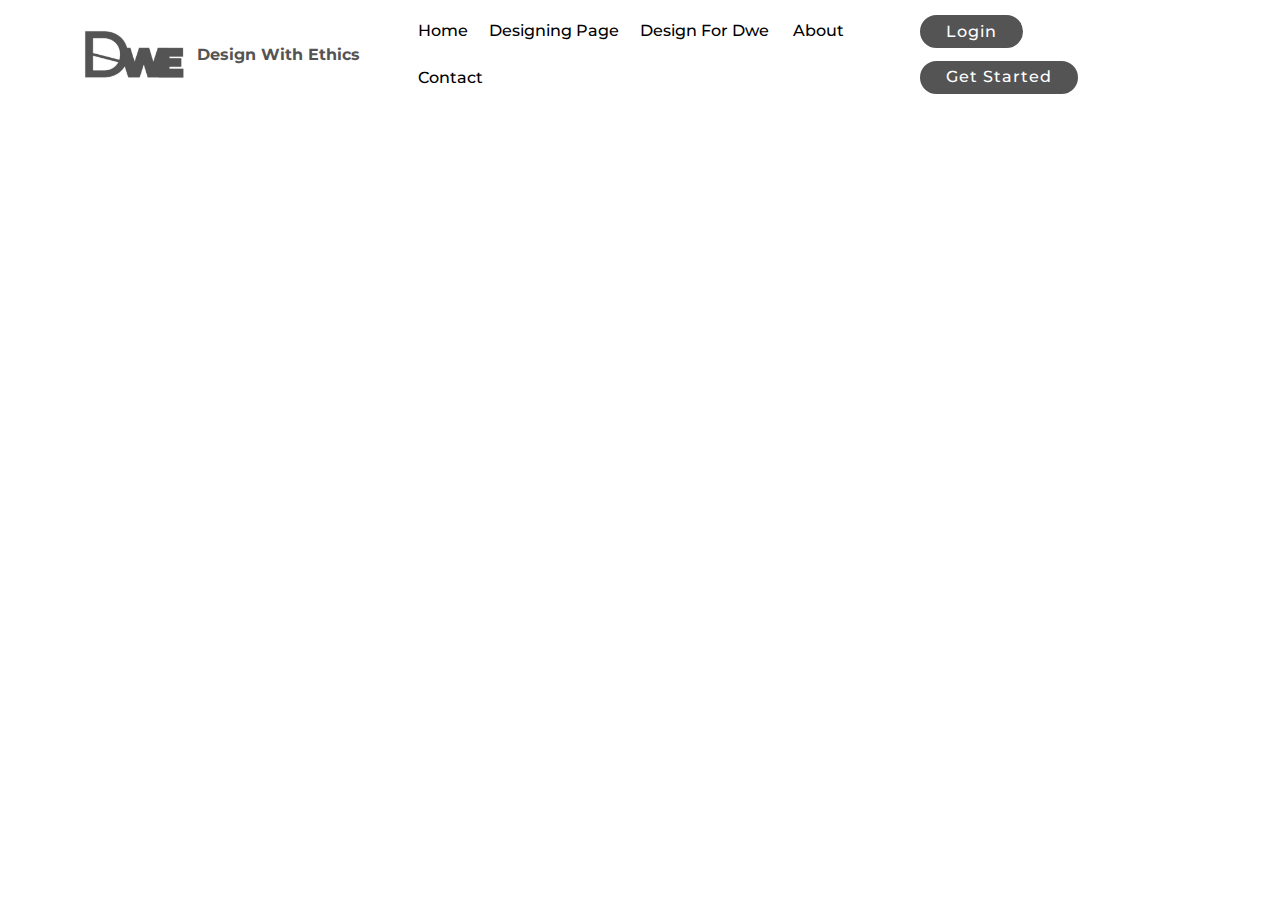
<file: page1.html>
<!DOCTYPE html>
<html  >
<head>
  <!-- Site made with Mobirise Website Builder v4.12.3, https://mobirise.com -->
  <meta charset="UTF-8">
  <meta http-equiv="X-UA-Compatible" content="IE=edge">
  <meta name="generator" content="Mobirise v4.12.3, mobirise.com">
  <meta name="viewport" content="width=device-width, initial-scale=1, minimum-scale=1">
  <link rel="shortcut icon" href="assets/images/untitled-design-9-196x196.png" type="image/x-icon">
  <meta name="description" content="Site Generator Description">
  
  
  <title>Page 1</title>
  <link rel="stylesheet" href="assets/bootstrap/css/bootstrap.min.css">
  <link rel="stylesheet" href="assets/bootstrap/css/bootstrap-grid.min.css">
  <link rel="stylesheet" href="assets/bootstrap/css/bootstrap-reboot.min.css">
  <link rel="stylesheet" href="assets/tether/tether.min.css">
  <link rel="stylesheet" href="assets/dropdown/css/style.css">
  <link rel="stylesheet" href="assets/animatecss/animate.min.css">
  <link rel="stylesheet" href="assets/theme/css/style.css">
  <link rel="preload" as="style" href="assets/mobirise/css/mbr-additional.css"><link rel="stylesheet" href="assets/mobirise/css/mbr-additional.css" type="text/css">
  
  
  
</head>
<body>
  <section class="menu cid-qTkzRZLJNu" once="menu" id="menu1-4">

    

    <nav class="navbar navbar-expand beta-menu navbar-dropdown align-items-center navbar-fixed-top navbar-toggleable-sm">
        <button class="navbar-toggler navbar-toggler-right" type="button" data-toggle="collapse" data-target="#navbarSupportedContent" aria-controls="navbarSupportedContent" aria-expanded="false" aria-label="Toggle navigation">
            <div class="hamburger">
                <span></span>
                <span></span>
                <span></span>
                <span></span>
            </div>
        </button>
        <div class="menu-logo">
            <div class="navbar-brand">
                <span class="navbar-logo">
                    <a href="index.html">
                         <img src="assets/images/untitled-design-9-196x196.png" alt="Mobirise" title="" style="height: 3.8rem;">
                    </a>
                </span>
                <span class="navbar-caption-wrap"><a class="navbar-caption text-primary display-4" href="https://mobirise.com">Design With Ethics</a></span>
            </div>
        </div>
        <div class="collapse navbar-collapse" id="navbarSupportedContent">
            <ul class="navbar-nav nav-dropdown" data-app-modern-menu="true"><li class="nav-item">
                    <a class="nav-link link text-black display-7" href="https://mobirise.com">Home</a>
                </li>
                <li class="nav-item">
                    <a class="nav-link link text-black display-7" href="https://mobirise.com">Designing Page</a>
                </li><li class="nav-item"><a class="nav-link link text-black display-7" href="https://mobirise.com">Design For Dwe&nbsp;</a></li><li class="nav-item"><a class="nav-link link text-black display-7" href="https://mobirise.com">About</a></li><li class="nav-item"><a class="nav-link link text-black display-7" href="https://mobirise.com">Contact</a></li></ul>
            <div class="navbar-buttons mbr-section-btn"><a class="btn btn-sm btn-primary display-4" href="https://mobirise.com">Login</a> <a class="btn btn-sm btn-primary display-4" href="https://mobirise.com">Get Started</a></div>
        </div>
    </nav>
</section>


  <section class="engine"><a href="https://mobirise.info/h">how to create a web page for free</a></section><script src="assets/web/assets/jquery/jquery.min.js"></script>
  <script src="assets/popper/popper.min.js"></script>
  <script src="assets/bootstrap/js/bootstrap.min.js"></script>
  <script src="assets/tether/tether.min.js"></script>
  <script src="assets/smoothscroll/smooth-scroll.js"></script>
  <script src="assets/dropdown/js/nav-dropdown.js"></script>
  <script src="assets/dropdown/js/navbar-dropdown.js"></script>
  <script src="assets/touchswipe/jquery.touch-swipe.min.js"></script>
  <script src="assets/viewportchecker/jquery.viewportchecker.js"></script>
  <script src="assets/theme/js/script.js"></script>
  
  
  <input name="animation" type="hidden">
  </body>
</html>
</file>
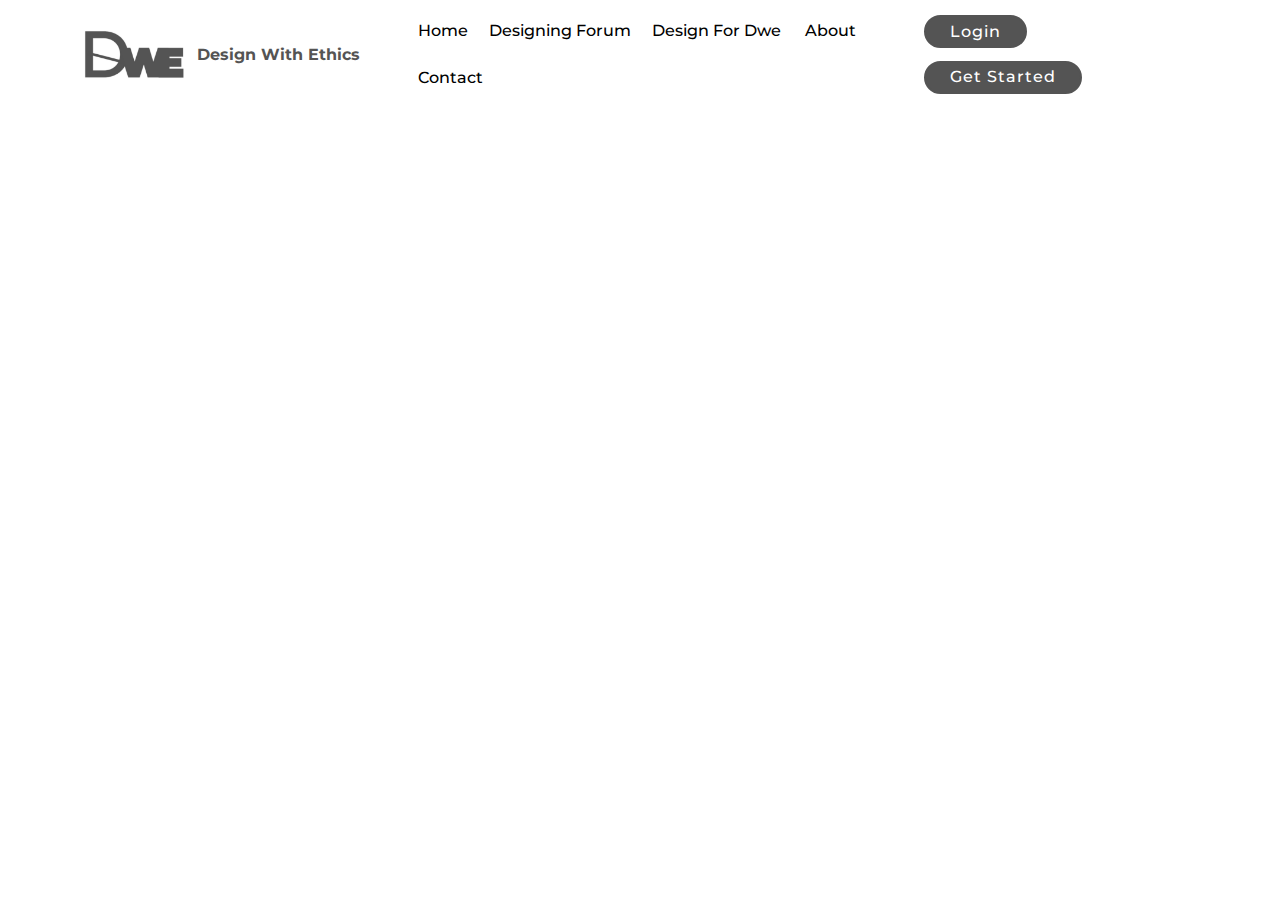
<file: page2.html>
<!DOCTYPE html>
<html  >
<head>
  <!-- Site made with Mobirise Website Builder v4.12.3, https://mobirise.com -->
  <meta charset="UTF-8">
  <meta http-equiv="X-UA-Compatible" content="IE=edge">
  <meta name="generator" content="Mobirise v4.12.3, mobirise.com">
  <meta name="viewport" content="width=device-width, initial-scale=1, minimum-scale=1">
  <link rel="shortcut icon" href="assets/images/untitled-design-9-196x196.png" type="image/x-icon">
  <meta name="description" content="Site Maker Description">
  
  
  <title>Login</title>
  <link rel="stylesheet" href="assets/bootstrap/css/bootstrap.min.css">
  <link rel="stylesheet" href="assets/bootstrap/css/bootstrap-grid.min.css">
  <link rel="stylesheet" href="assets/bootstrap/css/bootstrap-reboot.min.css">
  <link rel="stylesheet" href="assets/tether/tether.min.css">
  <link rel="stylesheet" href="assets/dropdown/css/style.css">
  <link rel="stylesheet" href="assets/animatecss/animate.min.css">
  <link rel="stylesheet" href="assets/theme/css/style.css">
  <link rel="preload" as="style" href="assets/mobirise/css/mbr-additional.css"><link rel="stylesheet" href="assets/mobirise/css/mbr-additional.css" type="text/css">
  
  
  
</head>
<body>
  <section class="menu cid-qTkzRZLJNu" once="menu" id="menu1-5">

    

    <nav class="navbar navbar-expand beta-menu navbar-dropdown align-items-center navbar-fixed-top navbar-toggleable-sm">
        <button class="navbar-toggler navbar-toggler-right" type="button" data-toggle="collapse" data-target="#navbarSupportedContent" aria-controls="navbarSupportedContent" aria-expanded="false" aria-label="Toggle navigation">
            <div class="hamburger">
                <span></span>
                <span></span>
                <span></span>
                <span></span>
            </div>
        </button>
        <div class="menu-logo">
            <div class="navbar-brand">
                <span class="navbar-logo">
                    <a href="index.html">
                         <img src="assets/images/untitled-design-9-196x196.png" alt="Dwe" title="Dwe | Home" style="height: 3.8rem;">
                    </a>
                </span>
                <span class="navbar-caption-wrap"><a class="navbar-caption text-primary display-4" href="https://mobirise.com">Design With Ethics</a></span>
            </div>
        </div>
        <div class="collapse navbar-collapse" id="navbarSupportedContent">
            <ul class="navbar-nav nav-dropdown" data-app-modern-menu="true"><li class="nav-item">
                    <a class="nav-link link text-black display-7" href="index.html">Home</a>
                </li>
                <li class="nav-item">
                    <a class="nav-link link text-black display-7" href="page5.html">Designing Forum</a>
                </li><li class="nav-item"><a class="nav-link link text-black display-7" href="page6.html">Design For Dwe&nbsp;</a></li><li class="nav-item"><a class="nav-link link text-black display-7" href="page4.html">About</a></li><li class="nav-item"><a class="nav-link link text-black display-7" href="page3.html">Contact</a></li></ul>
            <div class="navbar-buttons mbr-section-btn"><a class="btn btn-sm btn-primary display-4" href="page2.html">Login</a> <a class="btn btn-sm btn-primary display-4" href="page5.html">Get Started</a></div>
        </div>
    </nav>
</section>


  <section class="engine"><a href="https://mobirise.info/b">how to create a website</a></section><script src="assets/web/assets/jquery/jquery.min.js"></script>
  <script src="assets/popper/popper.min.js"></script>
  <script src="assets/bootstrap/js/bootstrap.min.js"></script>
  <script src="assets/tether/tether.min.js"></script>
  <script src="assets/smoothscroll/smooth-scroll.js"></script>
  <script src="assets/dropdown/js/nav-dropdown.js"></script>
  <script src="assets/dropdown/js/navbar-dropdown.js"></script>
  <script src="assets/touchswipe/jquery.touch-swipe.min.js"></script>
  <script src="assets/viewportchecker/jquery.viewportchecker.js"></script>
  <script src="assets/theme/js/script.js"></script>
  
  
  <input name="animation" type="hidden">
  </body>
</html>
</file>
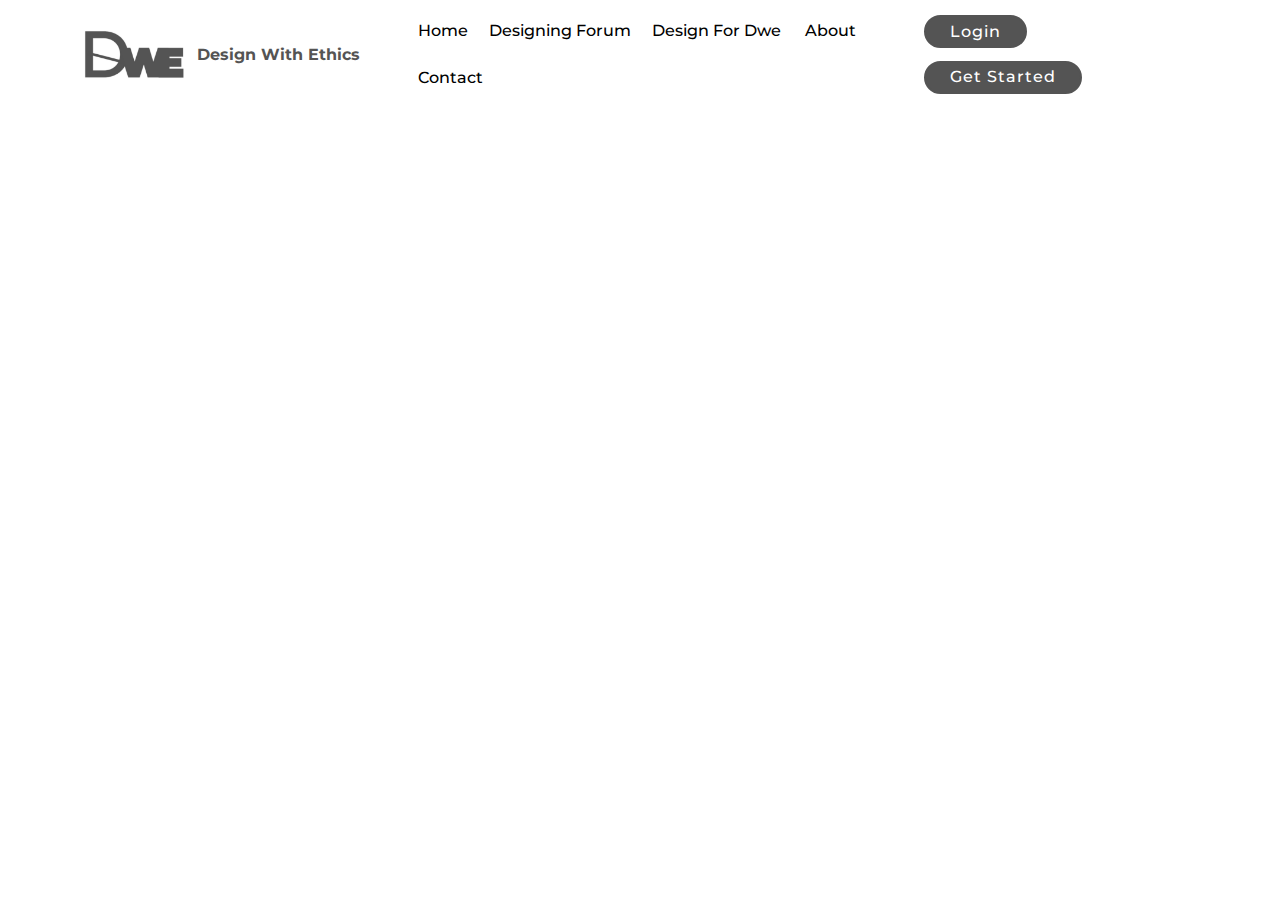
<file: page3.html>
<!DOCTYPE html>
<html  >
<head>
  <!-- Site made with Mobirise Website Builder v4.12.3, https://mobirise.com -->
  <meta charset="UTF-8">
  <meta http-equiv="X-UA-Compatible" content="IE=edge">
  <meta name="generator" content="Mobirise v4.12.3, mobirise.com">
  <meta name="viewport" content="width=device-width, initial-scale=1, minimum-scale=1">
  <link rel="shortcut icon" href="assets/images/untitled-design-9-196x196.png" type="image/x-icon">
  <meta name="description" content="Web Site Maker Description">
  
  
  <title>Contact</title>
  <link rel="stylesheet" href="assets/bootstrap/css/bootstrap.min.css">
  <link rel="stylesheet" href="assets/bootstrap/css/bootstrap-grid.min.css">
  <link rel="stylesheet" href="assets/bootstrap/css/bootstrap-reboot.min.css">
  <link rel="stylesheet" href="assets/tether/tether.min.css">
  <link rel="stylesheet" href="assets/dropdown/css/style.css">
  <link rel="stylesheet" href="assets/animatecss/animate.min.css">
  <link rel="stylesheet" href="assets/theme/css/style.css">
  <link rel="preload" as="style" href="assets/mobirise/css/mbr-additional.css"><link rel="stylesheet" href="assets/mobirise/css/mbr-additional.css" type="text/css">
  
  
  
</head>
<body>
  <section class="menu cid-qTkzRZLJNu" once="menu" id="menu1-6">

    

    <nav class="navbar navbar-expand beta-menu navbar-dropdown align-items-center navbar-fixed-top navbar-toggleable-sm">
        <button class="navbar-toggler navbar-toggler-right" type="button" data-toggle="collapse" data-target="#navbarSupportedContent" aria-controls="navbarSupportedContent" aria-expanded="false" aria-label="Toggle navigation">
            <div class="hamburger">
                <span></span>
                <span></span>
                <span></span>
                <span></span>
            </div>
        </button>
        <div class="menu-logo">
            <div class="navbar-brand">
                <span class="navbar-logo">
                    <a href="index.html">
                         <img src="assets/images/untitled-design-9-196x196.png" alt="Dwe" title="Dwe | Home" style="height: 3.8rem;">
                    </a>
                </span>
                <span class="navbar-caption-wrap"><a class="navbar-caption text-primary display-4" href="https://mobirise.com">Design With Ethics</a></span>
            </div>
        </div>
        <div class="collapse navbar-collapse" id="navbarSupportedContent">
            <ul class="navbar-nav nav-dropdown" data-app-modern-menu="true"><li class="nav-item">
                    <a class="nav-link link text-black display-7" href="index.html">Home</a>
                </li>
                <li class="nav-item">
                    <a class="nav-link link text-black display-7" href="page5.html">Designing Forum</a>
                </li><li class="nav-item"><a class="nav-link link text-black display-7" href="page6.html">Design For Dwe&nbsp;</a></li><li class="nav-item"><a class="nav-link link text-black display-7" href="page4.html">About</a></li><li class="nav-item"><a class="nav-link link text-black display-7" href="page3.html">Contact</a></li></ul>
            <div class="navbar-buttons mbr-section-btn"><a class="btn btn-sm btn-primary display-4" href="page2.html">Login</a> <a class="btn btn-sm btn-primary display-4" href="page5.html">Get Started</a></div>
        </div>
    </nav>
</section>


  <section class="engine"><a href="https://mobirise.info/r">bootstrap template</a></section><script src="assets/web/assets/jquery/jquery.min.js"></script>
  <script src="assets/popper/popper.min.js"></script>
  <script src="assets/bootstrap/js/bootstrap.min.js"></script>
  <script src="assets/tether/tether.min.js"></script>
  <script src="assets/smoothscroll/smooth-scroll.js"></script>
  <script src="assets/dropdown/js/nav-dropdown.js"></script>
  <script src="assets/dropdown/js/navbar-dropdown.js"></script>
  <script src="assets/touchswipe/jquery.touch-swipe.min.js"></script>
  <script src="assets/viewportchecker/jquery.viewportchecker.js"></script>
  <script src="assets/theme/js/script.js"></script>
  
  
  <input name="animation" type="hidden">
  </body>
</html>
</file>
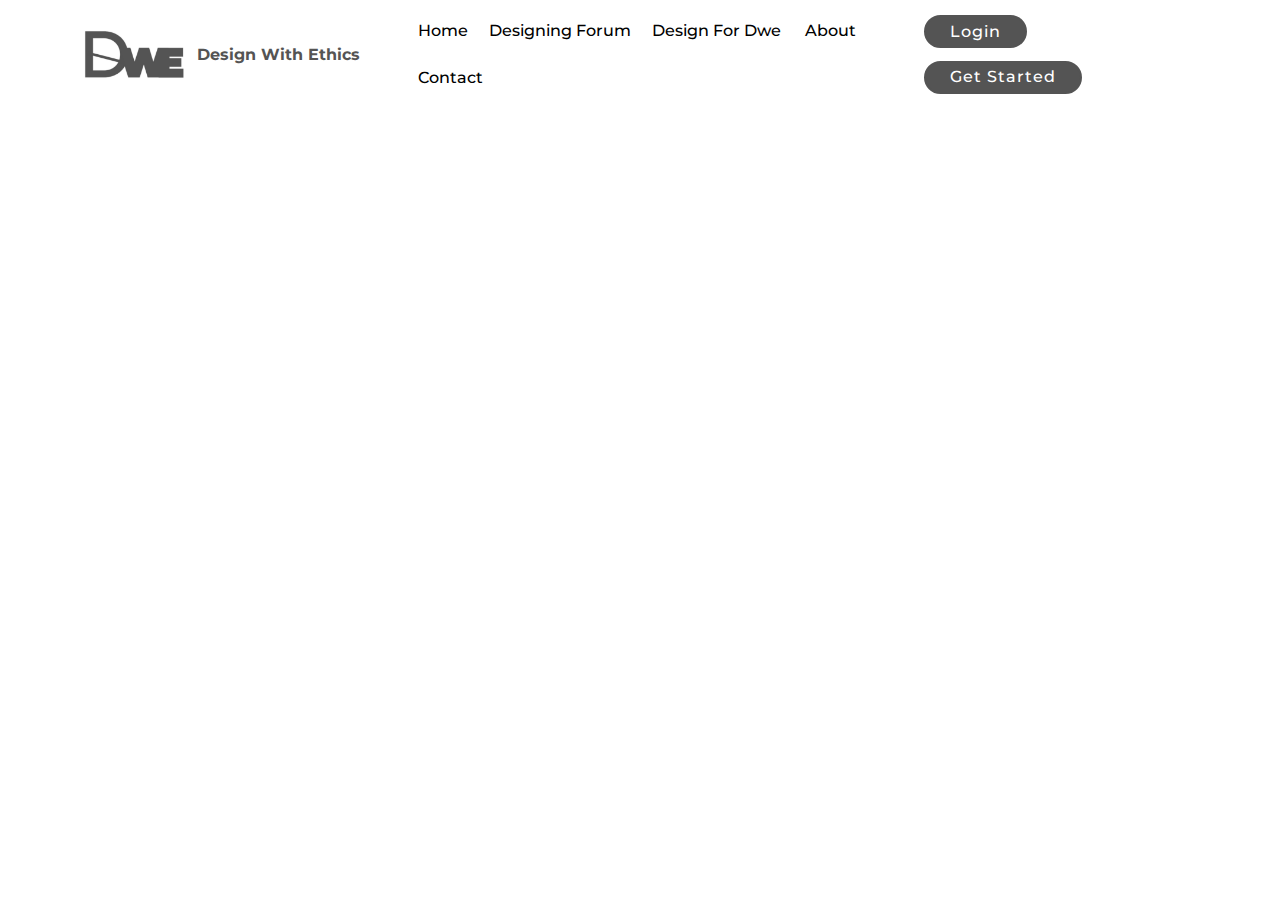
<file: page4.html>
<!DOCTYPE html>
<html  >
<head>
  <!-- Site made with Mobirise Website Builder v4.12.3, https://mobirise.com -->
  <meta charset="UTF-8">
  <meta http-equiv="X-UA-Compatible" content="IE=edge">
  <meta name="generator" content="Mobirise v4.12.3, mobirise.com">
  <meta name="viewport" content="width=device-width, initial-scale=1, minimum-scale=1">
  <link rel="shortcut icon" href="assets/images/untitled-design-9-196x196.png" type="image/x-icon">
  <meta name="description" content="Site Builder Description">
  
  
  <title>About</title>
  <link rel="stylesheet" href="assets/bootstrap/css/bootstrap.min.css">
  <link rel="stylesheet" href="assets/bootstrap/css/bootstrap-grid.min.css">
  <link rel="stylesheet" href="assets/bootstrap/css/bootstrap-reboot.min.css">
  <link rel="stylesheet" href="assets/tether/tether.min.css">
  <link rel="stylesheet" href="assets/dropdown/css/style.css">
  <link rel="stylesheet" href="assets/animatecss/animate.min.css">
  <link rel="stylesheet" href="assets/theme/css/style.css">
  <link rel="preload" as="style" href="assets/mobirise/css/mbr-additional.css"><link rel="stylesheet" href="assets/mobirise/css/mbr-additional.css" type="text/css">
  
  
  
</head>
<body>
  <section class="menu cid-qTkzRZLJNu" once="menu" id="menu1-7">

    

    <nav class="navbar navbar-expand beta-menu navbar-dropdown align-items-center navbar-fixed-top navbar-toggleable-sm">
        <button class="navbar-toggler navbar-toggler-right" type="button" data-toggle="collapse" data-target="#navbarSupportedContent" aria-controls="navbarSupportedContent" aria-expanded="false" aria-label="Toggle navigation">
            <div class="hamburger">
                <span></span>
                <span></span>
                <span></span>
                <span></span>
            </div>
        </button>
        <div class="menu-logo">
            <div class="navbar-brand">
                <span class="navbar-logo">
                    <a href="index.html">
                         <img src="assets/images/untitled-design-9-196x196.png" alt="Dwe" title="Dwe | Home" style="height: 3.8rem;">
                    </a>
                </span>
                <span class="navbar-caption-wrap"><a class="navbar-caption text-primary display-4" href="https://mobirise.com">Design With Ethics</a></span>
            </div>
        </div>
        <div class="collapse navbar-collapse" id="navbarSupportedContent">
            <ul class="navbar-nav nav-dropdown" data-app-modern-menu="true"><li class="nav-item">
                    <a class="nav-link link text-black display-7" href="index.html">Home</a>
                </li>
                <li class="nav-item">
                    <a class="nav-link link text-black display-7" href="page5.html">Designing Forum</a>
                </li><li class="nav-item"><a class="nav-link link text-black display-7" href="page6.html">Design For Dwe&nbsp;</a></li><li class="nav-item"><a class="nav-link link text-black display-7" href="page4.html">About</a></li><li class="nav-item"><a class="nav-link link text-black display-7" href="page3.html">Contact</a></li></ul>
            <div class="navbar-buttons mbr-section-btn"><a class="btn btn-sm btn-primary display-4" href="page2.html">Login</a> <a class="btn btn-sm btn-primary display-4" href="page5.html">Get Started</a></div>
        </div>
    </nav>
</section>


  <section class="engine"><a href="https://mobirise.info">Mobirise</a></section><script src="assets/web/assets/jquery/jquery.min.js"></script>
  <script src="assets/popper/popper.min.js"></script>
  <script src="assets/bootstrap/js/bootstrap.min.js"></script>
  <script src="assets/tether/tether.min.js"></script>
  <script src="assets/smoothscroll/smooth-scroll.js"></script>
  <script src="assets/dropdown/js/nav-dropdown.js"></script>
  <script src="assets/dropdown/js/navbar-dropdown.js"></script>
  <script src="assets/touchswipe/jquery.touch-swipe.min.js"></script>
  <script src="assets/viewportchecker/jquery.viewportchecker.js"></script>
  <script src="assets/theme/js/script.js"></script>
  
  
  <input name="animation" type="hidden">
  </body>
</html>
</file>
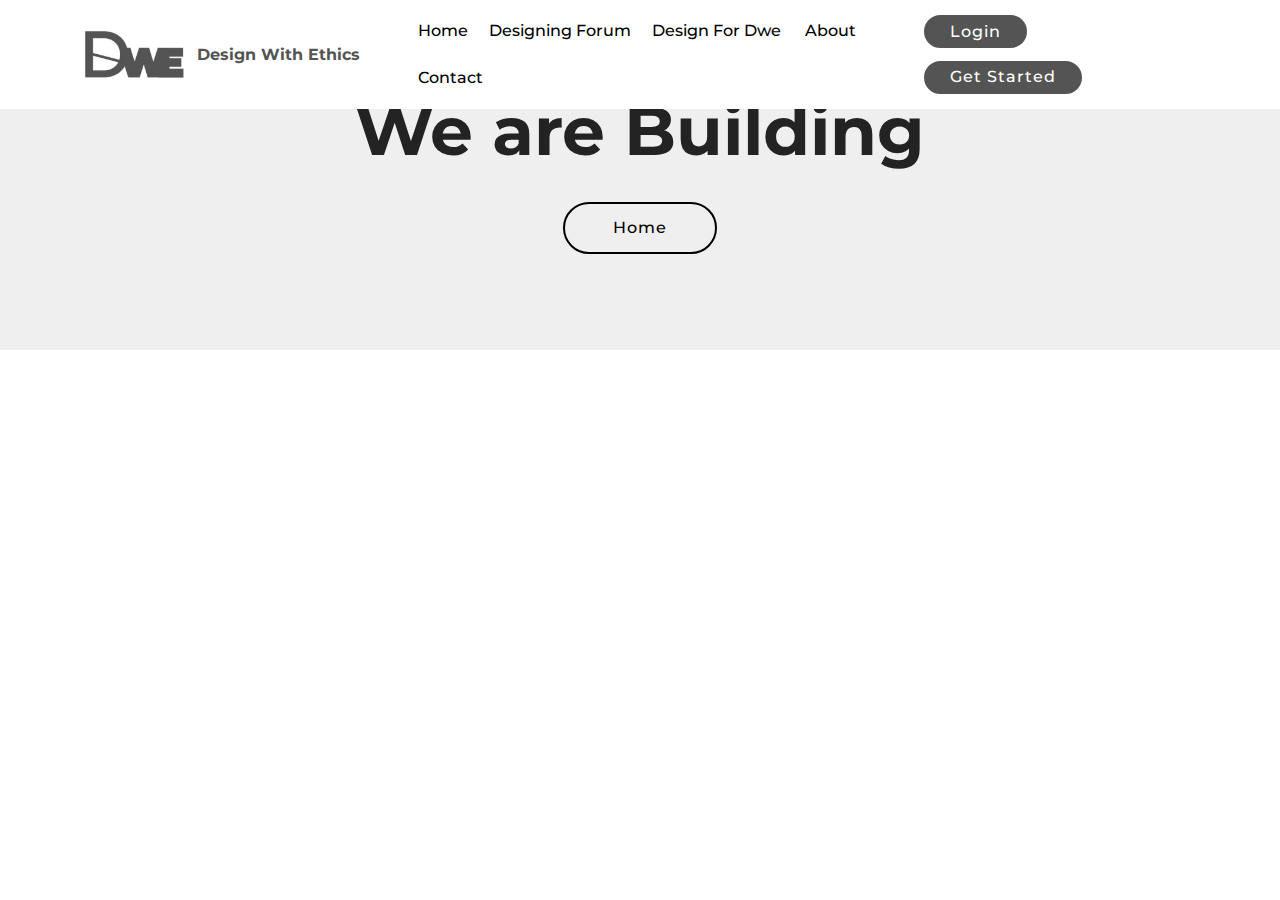
<file: page5.html>
<!DOCTYPE html>
<html  >
<head>
  <!-- Site made with Mobirise Website Builder v4.12.3, https://mobirise.com -->
  <meta charset="UTF-8">
  <meta http-equiv="X-UA-Compatible" content="IE=edge">
  <meta name="generator" content="Mobirise v4.12.3, mobirise.com">
  <meta name="viewport" content="width=device-width, initial-scale=1, minimum-scale=1">
  <link rel="shortcut icon" href="assets/images/untitled-design-9-196x196.png" type="image/x-icon">
  <meta name="description" content="Web Creator Description">
  
  
  <title>Designing Forum</title>
  <link rel="stylesheet" href="assets/bootstrap/css/bootstrap.min.css">
  <link rel="stylesheet" href="assets/bootstrap/css/bootstrap-grid.min.css">
  <link rel="stylesheet" href="assets/bootstrap/css/bootstrap-reboot.min.css">
  <link rel="stylesheet" href="assets/tether/tether.min.css">
  <link rel="stylesheet" href="assets/dropdown/css/style.css">
  <link rel="stylesheet" href="assets/animatecss/animate.min.css">
  <link rel="stylesheet" href="assets/theme/css/style.css">
  <link rel="preload" as="style" href="assets/mobirise/css/mbr-additional.css"><link rel="stylesheet" href="assets/mobirise/css/mbr-additional.css" type="text/css">
  
  
  
</head>
<body>
  <section class="menu cid-qTkzRZLJNu" once="menu" id="menu1-8">

    

    <nav class="navbar navbar-expand beta-menu navbar-dropdown align-items-center navbar-fixed-top navbar-toggleable-sm">
        <button class="navbar-toggler navbar-toggler-right" type="button" data-toggle="collapse" data-target="#navbarSupportedContent" aria-controls="navbarSupportedContent" aria-expanded="false" aria-label="Toggle navigation">
            <div class="hamburger">
                <span></span>
                <span></span>
                <span></span>
                <span></span>
            </div>
        </button>
        <div class="menu-logo">
            <div class="navbar-brand">
                <span class="navbar-logo">
                    <a href="index.html">
                         <img src="assets/images/untitled-design-9-196x196.png" alt="Dwe" title="Dwe | Home" style="height: 3.8rem;">
                    </a>
                </span>
                <span class="navbar-caption-wrap"><a class="navbar-caption text-primary display-4" href="https://mobirise.com">Design With Ethics</a></span>
            </div>
        </div>
        <div class="collapse navbar-collapse" id="navbarSupportedContent">
            <ul class="navbar-nav nav-dropdown" data-app-modern-menu="true"><li class="nav-item">
                    <a class="nav-link link text-black display-7" href="index.html">Home</a>
                </li>
                <li class="nav-item">
                    <a class="nav-link link text-black display-7" href="page5.html">Designing Forum</a>
                </li><li class="nav-item"><a class="nav-link link text-black display-7" href="page6.html">Design For Dwe&nbsp;</a></li><li class="nav-item"><a class="nav-link link text-black display-7" href="page4.html">About</a></li><li class="nav-item"><a class="nav-link link text-black display-7" href="page3.html">Contact</a></li></ul>
            <div class="navbar-buttons mbr-section-btn"><a class="btn btn-sm btn-primary display-4" href="page2.html">Login</a> <a class="btn btn-sm btn-primary display-4" href="page5.html">Get Started</a></div>
        </div>
    </nav>
</section>

<section class="engine"><a href="https://mobirise.info/h">how to create your own web page for free</a></section><section class="header1 cid-s1urpvmtce" id="header16-c">

    

    

    <div class="container">
        <div class="row justify-content-md-center">
            <div class="col-md-10 align-center">
                <h1 class="mbr-section-title mbr-bold pb-3 mbr-fonts-style display-1">We are Building</h1>
                
                
                <div class="mbr-section-btn"><a class="btn btn-md btn-black-outline display-4" href="https://mobirise.co">Home</a></div>
            </div>
        </div>
    </div>

</section>


  <script src="assets/web/assets/jquery/jquery.min.js"></script>
  <script src="assets/popper/popper.min.js"></script>
  <script src="assets/bootstrap/js/bootstrap.min.js"></script>
  <script src="assets/tether/tether.min.js"></script>
  <script src="assets/smoothscroll/smooth-scroll.js"></script>
  <script src="assets/dropdown/js/nav-dropdown.js"></script>
  <script src="assets/dropdown/js/navbar-dropdown.js"></script>
  <script src="assets/touchswipe/jquery.touch-swipe.min.js"></script>
  <script src="assets/viewportchecker/jquery.viewportchecker.js"></script>
  <script src="assets/theme/js/script.js"></script>
  
  
  <input name="animation" type="hidden">
  </body>
</html>
</file>
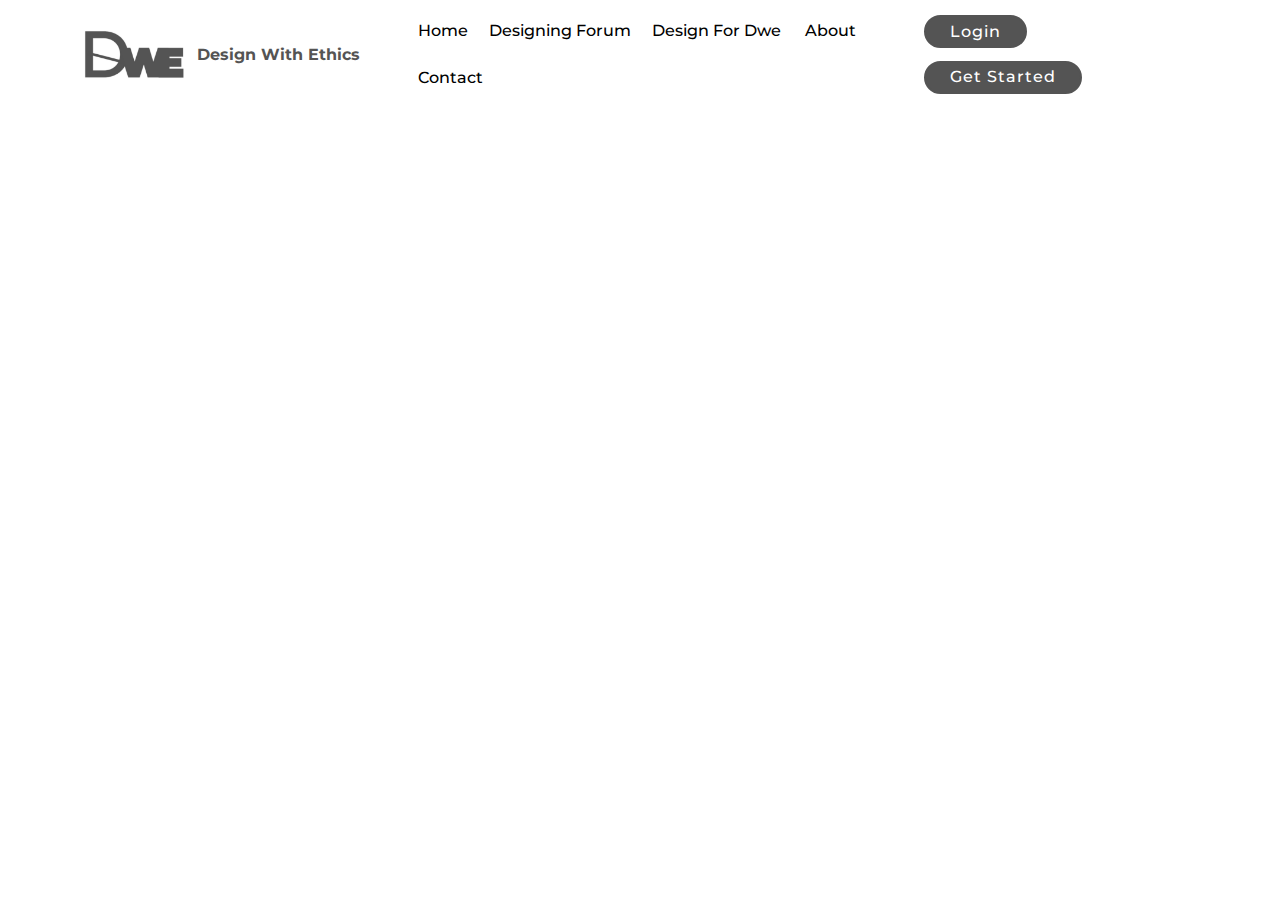
<file: page6.html>
<!DOCTYPE html>
<html  >
<head>
  <!-- Site made with Mobirise Website Builder v4.12.3, https://mobirise.com -->
  <meta charset="UTF-8">
  <meta http-equiv="X-UA-Compatible" content="IE=edge">
  <meta name="generator" content="Mobirise v4.12.3, mobirise.com">
  <meta name="viewport" content="width=device-width, initial-scale=1, minimum-scale=1">
  <link rel="shortcut icon" href="assets/images/untitled-design-9-196x196.png" type="image/x-icon">
  <meta name="description" content="Web Creator Description">
  
  
  <title>Design For Dwe</title>
  <link rel="stylesheet" href="assets/bootstrap/css/bootstrap.min.css">
  <link rel="stylesheet" href="assets/bootstrap/css/bootstrap-grid.min.css">
  <link rel="stylesheet" href="assets/bootstrap/css/bootstrap-reboot.min.css">
  <link rel="stylesheet" href="assets/tether/tether.min.css">
  <link rel="stylesheet" href="assets/dropdown/css/style.css">
  <link rel="stylesheet" href="assets/animatecss/animate.min.css">
  <link rel="stylesheet" href="assets/theme/css/style.css">
  <link rel="preload" as="style" href="assets/mobirise/css/mbr-additional.css"><link rel="stylesheet" href="assets/mobirise/css/mbr-additional.css" type="text/css">
  
  
  
</head>
<body>
  <section class="menu cid-s1upO4kNFi" once="menu" id="menu1-a">

    

    <nav class="navbar navbar-expand beta-menu navbar-dropdown align-items-center navbar-fixed-top navbar-toggleable-sm">
        <button class="navbar-toggler navbar-toggler-right" type="button" data-toggle="collapse" data-target="#navbarSupportedContent" aria-controls="navbarSupportedContent" aria-expanded="false" aria-label="Toggle navigation">
            <div class="hamburger">
                <span></span>
                <span></span>
                <span></span>
                <span></span>
            </div>
        </button>
        <div class="menu-logo">
            <div class="navbar-brand">
                <span class="navbar-logo">
                    <a href="index.html">
                         <img src="assets/images/untitled-design-9-196x196.png" alt="Dwe" title="Dwe | Home" style="height: 3.8rem;">
                    </a>
                </span>
                <span class="navbar-caption-wrap"><a class="navbar-caption text-primary display-4" href="https://mobirise.com">Design With Ethics</a></span>
            </div>
        </div>
        <div class="collapse navbar-collapse" id="navbarSupportedContent">
            <ul class="navbar-nav nav-dropdown" data-app-modern-menu="true"><li class="nav-item">
                    <a class="nav-link link text-black display-7" href="index.html">Home</a>
                </li>
                <li class="nav-item">
                    <a class="nav-link link text-black display-7" href="page5.html">Designing Forum</a>
                </li><li class="nav-item"><a class="nav-link link text-black display-7" href="page6.html">Design For Dwe&nbsp;</a></li><li class="nav-item"><a class="nav-link link text-black display-7" href="page4.html">About</a></li><li class="nav-item"><a class="nav-link link text-black display-7" href="page3.html">Contact</a></li></ul>
            <div class="navbar-buttons mbr-section-btn"><a class="btn btn-sm btn-primary display-4" href="page2.html">Login</a> <a class="btn btn-sm btn-primary display-4" href="page5.html">Get Started</a></div>
        </div>
    </nav>
</section>


  <section class="engine"><a href="https://mobirise.info/t">amp templates</a></section><script src="assets/web/assets/jquery/jquery.min.js"></script>
  <script src="assets/popper/popper.min.js"></script>
  <script src="assets/bootstrap/js/bootstrap.min.js"></script>
  <script src="assets/tether/tether.min.js"></script>
  <script src="assets/smoothscroll/smooth-scroll.js"></script>
  <script src="assets/dropdown/js/nav-dropdown.js"></script>
  <script src="assets/dropdown/js/navbar-dropdown.js"></script>
  <script src="assets/touchswipe/jquery.touch-swipe.min.js"></script>
  <script src="assets/viewportchecker/jquery.viewportchecker.js"></script>
  <script src="assets/theme/js/script.js"></script>
  
  
  <input name="animation" type="hidden">
  </body>
</html>
</file>
<file: assets/dropdown/css/style.css>
.navbar-dropdown {
  left: 0;
  padding: 0;
  position: absolute;
  right: 0;
  top: 0;
  transition: all 0.45s ease;
  z-index: 1030;
  background: #282828; }
  .navbar-dropdown .navbar-logo {
    margin-right: 0.8rem;
    transition: margin 0.3s ease-in-out;
    vertical-align: middle; }
    .navbar-dropdown .navbar-logo img {
      height: 3.125rem;
      transition: all 0.3s ease-in-out; }
    .navbar-dropdown .navbar-logo.mbr-iconfont {
      font-size: 3.125rem;
      line-height: 3.125rem; }
  .navbar-dropdown .navbar-caption {
    font-weight: 700;
    white-space: normal;
    vertical-align: -4px;
    line-height: 3.125rem !important; }
    .navbar-dropdown .navbar-caption, .navbar-dropdown .navbar-caption:hover {
      color: inherit;
      text-decoration: none; }
  .navbar-dropdown .mbr-iconfont + .navbar-caption {
    vertical-align: -1px; }
  .navbar-dropdown.navbar-fixed-top {
    position: fixed; }
  .navbar-dropdown .navbar-brand span {
    vertical-align: -4px; }
  .navbar-dropdown.bg-color.transparent {
    background: none; }
  .navbar-dropdown.navbar-short .navbar-brand {
    padding: 0.625rem 0; }
    .navbar-dropdown.navbar-short .navbar-brand span {
      vertical-align: -1px; }
  .navbar-dropdown.navbar-short .navbar-caption {
    line-height: 2.375rem !important;
    vertical-align: -2px; }
  .navbar-dropdown.navbar-short .navbar-logo {
    margin-right: 0.5rem; }
    .navbar-dropdown.navbar-short .navbar-logo img {
      height: 2.375rem; }
    .navbar-dropdown.navbar-short .navbar-logo.mbr-iconfont {
      font-size: 2.375rem;
      line-height: 2.375rem; }
  .navbar-dropdown.navbar-short .mbr-table-cell {
    height: 3.625rem; }
  .navbar-dropdown .navbar-close {
    left: 0.6875rem;
    position: fixed;
    top: 0.75rem;
    z-index: 1000; }
  .navbar-dropdown .hamburger-icon {
    content: "";
    display: inline-block;
    vertical-align: middle;
    width: 16px;
    -webkit-box-shadow: 0 -6px 0 1px #282828,0 0 0 1px #282828,0 6px 0 1px #282828;
    -moz-box-shadow: 0 -6px 0 1px #282828,0 0 0 1px #282828,0 6px 0 1px #282828;
    box-shadow: 0 -6px 0 1px #282828,0 0 0 1px #282828,0 6px 0 1px #282828; }

.dropdown-menu .dropdown-toggle[data-toggle="dropdown-submenu"]::after {
  border-bottom: 0.35em solid transparent;
  border-left: 0.35em solid;
  border-right: 0;
  border-top: 0.35em solid transparent;
  margin-left: 0.3rem; }

.dropdown-menu .dropdown-item:focus {
  outline: 0; }

.nav-dropdown {
  font-size: 0.75rem;
  font-weight: 500;
  height: auto !important; }
  .nav-dropdown .nav-btn {
    padding-left: 1rem; }
  .nav-dropdown .link {
    margin: .667em 1.667em;
    font-weight: 500;
    padding: 0;
    transition: color .2s ease-in-out; }
    .nav-dropdown .link.dropdown-toggle {
      margin-right: 2.583em; }
      .nav-dropdown .link.dropdown-toggle::after {
        margin-left: .25rem;
        border-top: 0.35em solid;
        border-right: 0.35em solid transparent;
        border-left: 0.35em solid transparent;
        border-bottom: 0; }
      .nav-dropdown .link.dropdown-toggle[aria-expanded="true"] {
        margin: 0;
        padding: 0.667em 3.263em  0.667em 1.667em; }
  .nav-dropdown .link::after,
  .nav-dropdown .dropdown-item::after {
    color: inherit; }
  .nav-dropdown .btn {
    font-size: 0.75rem;
    font-weight: 700;
    letter-spacing: 0;
    margin-bottom: 0;
    padding-left: 1.25rem;
    padding-right: 1.25rem; }
  .nav-dropdown .dropdown-menu {
    border-radius: 0;
    border: 0;
    left: 0;
    margin: 0;
    padding-bottom: 1.25rem;
    padding-top: 1.25rem;
    position: relative; }
  .nav-dropdown .dropdown-submenu {
    margin-left: 0.125rem;
    top: 0; }
  .nav-dropdown .dropdown-item {
    font-weight: 500;
    line-height: 2;
    padding: 0.3846em 4.615em 0.3846em 1.5385em;
    position: relative;
    transition: color .2s ease-in-out, background-color .2s ease-in-out; }
    .nav-dropdown .dropdown-item::after {
      margin-top: -0.3077em;
      position: absolute;
      right: 1.1538em;
      top: 50%; }
    .nav-dropdown .dropdown-item:focus, .nav-dropdown .dropdown-item:hover {
      background: none; }

@media (max-width: 767px) {
  .nav-dropdown.navbar-toggleable-sm {
    bottom: 0;
    display: none;
    left: 0;
    overflow-x: hidden;
    position: fixed;
    top: 0;
    transform: translateX(-100%);
    -ms-transform: translateX(-100%);
    -webkit-transform: translateX(-100%);
    width: 18.75rem;
    z-index: 999; } }
.nav-dropdown.navbar-toggleable-xl {
  bottom: 0;
  display: none;
  left: 0;
  overflow-x: hidden;
  position: fixed;
  top: 0;
  transform: translateX(-100%);
  -ms-transform: translateX(-100%);
  -webkit-transform: translateX(-100%);
  width: 18.75rem;
  z-index: 999; }

.nav-dropdown-sm {
  display: block !important;
  overflow-x: hidden;
  overflow: auto;
  padding-top: 3.875rem; }
  .nav-dropdown-sm::after {
    content: "";
    display: block;
    height: 3rem;
    width: 100%; }
  .nav-dropdown-sm.collapse.in ~ .navbar-close {
    display: block !important; }
  .nav-dropdown-sm.collapsing, .nav-dropdown-sm.collapse.in {
    transform: translateX(0);
    -ms-transform: translateX(0);
    -webkit-transform: translateX(0);
    transition: all 0.25s ease-out;
    -webkit-transition: all 0.25s ease-out;
    background: #282828; }
  .nav-dropdown-sm.collapsing[aria-expanded="false"] {
    transform: translateX(-100%);
    -ms-transform: translateX(-100%);
    -webkit-transform: translateX(-100%); }
  .nav-dropdown-sm .nav-item {
    display: block;
    margin-left: 0 !important;
    padding-left: 0; }
  .nav-dropdown-sm .link,
  .nav-dropdown-sm .dropdown-item {
    border-top: 1px dotted rgba(255, 255, 255, 0.1);
    font-size: 0.8125rem;
    line-height: 1.6;
    margin: 0 !important;
    padding: 0.875rem 2.4rem 0.875rem 1.5625rem !important;
    position: relative;
    white-space: normal; }
    .nav-dropdown-sm .link:focus, .nav-dropdown-sm .link:hover,
    .nav-dropdown-sm .dropdown-item:focus,
    .nav-dropdown-sm .dropdown-item:hover {
      background: rgba(0, 0, 0, 0.2) !important;
      color: #c0a375; }
  .nav-dropdown-sm .nav-btn {
    position: relative;
    padding: 1.5625rem 1.5625rem 0 1.5625rem; }
    .nav-dropdown-sm .nav-btn::before {
      border-top: 1px dotted rgba(255, 255, 255, 0.1);
      content: "";
      left: 0;
      position: absolute;
      top: 0;
      width: 100%; }
    .nav-dropdown-sm .nav-btn + .nav-btn {
      padding-top: 0.625rem; }
      .nav-dropdown-sm .nav-btn + .nav-btn::before {
        display: none; }
  .nav-dropdown-sm .btn {
    padding: 0.625rem 0; }
  .nav-dropdown-sm .dropdown-toggle[data-toggle="dropdown-submenu"]::after {
    margin-left: .25rem;
    border-top: 0.35em solid;
    border-right: 0.35em solid transparent;
    border-left: 0.35em solid transparent;
    border-bottom: 0; }
  .nav-dropdown-sm .dropdown-toggle[data-toggle="dropdown-submenu"][aria-expanded="true"]::after {
    border-top: 0;
    border-right: 0.35em solid transparent;
    border-left: 0.35em solid transparent;
    border-bottom: 0.35em solid; }
  .nav-dropdown-sm .dropdown-menu {
    margin: 0;
    padding: 0;
    position: relative;
    top: 0;
    left: 0;
    width: 100%;
    border: 0;
    float: none;
    border-radius: 0;
    background: none; }
  .nav-dropdown-sm .dropdown-submenu {
    left: 100%;
    margin-left: 0.125rem;
    margin-top: -1.25rem;
    top: 0; }

.navbar-toggleable-sm .nav-dropdown .dropdown-menu {
  position: absolute; }

.navbar-toggleable-sm .nav-dropdown .dropdown-submenu {
  left: 100%;
  margin-left: 0.125rem;
  margin-top: -1.25rem;
  top: 0; }

.navbar-toggleable-sm.opened .nav-dropdown .dropdown-menu {
  position: relative; }

.navbar-toggleable-sm.opened .nav-dropdown .dropdown-submenu {
  left: 0;
  margin-left: 00rem;
  margin-top: 0rem;
  top: 0; }

.is-builder .nav-dropdown.collapsing {
  transition: none !important; }

/*# sourceMappingURL=style.css.map */
</file>
<file: assets/theme/css/style.css>
@charset "UTF-8";
/*!
 * Mobirise v4 theme (https://mobirise.com/)
 * Copyright 2017 Mobirise
 */
section {
  background-color: #eeeeee;
}

body {
  font-style: normal;
  line-height: 1.5;
}

section,
.container,
.container-fluid {
  position: relative;
  word-wrap: break-word;
}

a.mbr-iconfont:hover {
  text-decoration: none;
}

.article .lead p,
.article .lead ul,
.article .lead ol,
.article .lead pre,
.article .lead blockquote {
  margin-bottom: 0;
}

ul,
ol,
pre,
blockquote {
  margin-bottom: 2.3125rem;
}

pre {
  background: #f4f4f4;
  padding: 10px 24px;
  white-space: pre-wrap;
}

.inactive {
  -webkit-user-select: none;
  -moz-user-select: none;
  -ms-user-select: none;
  user-select: none;
  pointer-events: none;
  -webkit-user-drag: none;
  user-drag: none;
}

.mbr-section__comments .row {
  justify-content: center;
  -webkit-justify-content: center;
}

a {
  font-style: normal;
  font-weight: 400;
  cursor: pointer;
}
a, a:hover {
  text-decoration: none;
}

figure {
  margin-bottom: 0;
}

body {
  color: #232323;
}

h1,
h2,
h3,
h4,
h5,
h6,
.h1,
.h2,
.h3,
.h4,
.h5,
.h6,
.display-1,
.display-2,
.display-3,
.display-4 {
  line-height: 1;
  word-break: break-word;
  word-wrap: break-word;
}

.mbr-section-title {
  font-style: normal;
  line-height: 1.2;
}

.mbr-section-subtitle {
  line-height: 1.3;
}

.mbr-text {
  font-style: normal;
  line-height: 1.6;
}

b,
strong {
  font-weight: bold;
}

blockquote {
  padding: 10px 0 10px 20px;
  position: relative;
  border-left: 2px solid;
  border-color: #ff3366;
}

input:-webkit-autofill, input:-webkit-autofill:hover, input:-webkit-autofill:focus, input:-webkit-autofill:active {
  transition-delay: 9999s;
  transition-property: background-color, color;
}

textarea[type=hidden] {
  display: none;
}

body {
  position: relative;
}

section {
  background-position: 50% 50%;
  background-repeat: no-repeat;
  background-size: cover;
}
section .mbr-background-video,
section .mbr-background-video-preview {
  position: absolute;
  bottom: 0;
  left: 0;
  right: 0;
  top: 0;
}

.hidden {
  visibility: hidden;
}

.mbr-z-index20 {
  z-index: 20;
}

/*! Base colors */
.mbr-white {
  color: #ffffff;
}

.mbr-black {
  color: #000000;
}

.mbr-bg-white {
  background-color: #ffffff;
}

.mbr-bg-black {
  background-color: #000000;
}

/*! Text-aligns */
.align-left {
  text-align: left;
}

.align-center {
  text-align: center;
}

.align-right {
  text-align: right;
}

@media (max-width: 767px) {
  .align-left,
.align-center,
.align-right,
.mbr-section-btn,
.mbr-section-title {
    text-align: center;
  }
}
/*! Font-weight  */
.mbr-light {
  font-weight: 300;
}

.mbr-regular {
  font-weight: 400;
}

.mbr-semibold {
  font-weight: 500;
}

.mbr-bold {
  font-weight: 700;
}

/*! Media  */
.media-size-item {
  -webkit-flex: 1 1 auto;
  -moz-flex: 1 1 auto;
  -ms-flex: 1 1 auto;
  -o-flex: 1 1 auto;
  flex: 1 1 auto;
}

.media-content {
  -webkit-flex-basis: 100%;
  flex-basis: 100%;
}

.media-container-row {
  display: -ms-flexbox;
  display: -webkit-flex;
  display: flex;
  -webkit-flex-direction: row;
  -ms-flex-direction: row;
  flex-direction: row;
  -webkit-flex-wrap: wrap;
  -ms-flex-wrap: wrap;
  flex-wrap: wrap;
  -webkit-justify-content: center;
  -ms-flex-pack: center;
  justify-content: center;
  -webkit-align-content: center;
  -ms-flex-line-pack: center;
  align-content: center;
  -webkit-align-items: start;
  -ms-flex-align: start;
  align-items: start;
}
.media-container-row .media-size-item {
  width: 400px;
}

.media-container-column {
  display: -ms-flexbox;
  display: -webkit-flex;
  display: flex;
  -webkit-flex-direction: column;
  -ms-flex-direction: column;
  flex-direction: column;
  -webkit-flex-wrap: wrap;
  -ms-flex-wrap: wrap;
  flex-wrap: wrap;
  -webkit-justify-content: center;
  -ms-flex-pack: center;
  justify-content: center;
  -webkit-align-content: center;
  -ms-flex-line-pack: center;
  align-content: center;
  -webkit-align-items: stretch;
  -ms-flex-align: stretch;
  align-items: stretch;
}
.media-container-column > * {
  width: 100%;
}

@media (min-width: 992px) {
  .media-container-row {
    -webkit-flex-wrap: nowrap;
    -ms-flex-wrap: nowrap;
    flex-wrap: nowrap;
  }
}
figure {
  overflow: hidden;
}

figure[mbr-media-size] {
  transition: width 0.1s;
}

.mbr-figure img,
.mbr-figure iframe {
  display: block;
  width: 100%;
}

.card {
  background-color: transparent;
  border: none;
}

.card-box {
  width: 100%;
}

.card-img {
  text-align: center;
  flex-shrink: 0;
  -webkit-flex-shrink: 0;
}

.media {
  max-width: 100%;
  margin: 0 auto;
}

.mbr-figure {
  -ms-flex-item-align: center;
  -ms-grid-row-align: center;
  -webkit-align-self: center;
  align-self: center;
}

.media-container > div {
  max-width: 100%;
}

.mbr-figure img,
.card-img img {
  width: 100%;
}

@media (max-width: 991px) {
  .media-size-item {
    width: auto !important;
  }

  .media {
    width: auto;
  }

  .mbr-figure {
    width: 100% !important;
  }
}
/*! Buttons */
.btn {
  font-weight: 500;
  border-width: 2px;
  font-style: normal;
  letter-spacing: 1px;
  margin: 0.4rem 0.8rem;
  white-space: normal;
  -webkit-transition: all 0.3s ease-in-out;
  -moz-transition: all 0.3s ease-in-out;
  transition: all 0.3s ease-in-out;
  display: inline-flex;
  align-items: center;
  justify-content: center;
  word-break: break-word;
  -webkit-align-items: center;
  -webkit-justify-content: center;
  display: -webkit-inline-flex;
}

.btn-sm {
  font-weight: 500;
  letter-spacing: 1px;
  -webkit-transition: all 0.3s ease-in-out;
  -moz-transition: all 0.3s ease-in-out;
  transition: all 0.3s ease-in-out;
}

.btn-md {
  font-weight: 500;
  letter-spacing: 1px;
  margin: 0.4rem 0.8rem !important;
  -webkit-transition: all 0.3s ease-in-out;
  -moz-transition: all 0.3s ease-in-out;
  transition: all 0.3s ease-in-out;
}

.btn-lg {
  font-weight: 500;
  letter-spacing: 1px;
  margin: 0.4rem 0.8rem !important;
  -webkit-transition: all 0.3s ease-in-out;
  -moz-transition: all 0.3s ease-in-out;
  transition: all 0.3s ease-in-out;
}

.mbr-section-btn {
  margin-left: -0.25rem;
  margin-right: -0.25rem;
  font-size: 0;
}

nav .mbr-section-btn {
  margin-left: 0rem;
  margin-right: 0rem;
}

.btn-form {
  border-radius: 0;
}
.btn-form:hover {
  cursor: pointer;
}

/*! Btn icon margin */
.btn .mbr-iconfont,
.btn.btn-sm .mbr-iconfont {
  cursor: pointer;
  margin-right: 0.5rem;
}

.btn.btn-md .mbr-iconfont,
.btn.btn-md .mbr-iconfont {
  margin-right: 0.8rem;
}

.mbr-regular {
  font-weight: 400;
}

.mbr-semibold {
  font-weight: 500;
}

.mbr-bold {
  font-weight: 700;
}

[type=submit] {
  -webkit-appearance: none;
}

/*! Full-screen */
.mbr-fullscreen .mbr-overlay {
  min-height: 100vh;
}

.mbr-fullscreen {
  display: flex;
  display: -webkit-flex;
  display: -moz-flex;
  display: -ms-flex;
  display: -o-flex;
  align-items: center;
  -webkit-align-items: center;
  min-height: 100vh;
  padding-top: 3rem;
  padding-bottom: 3rem;
}

/*! Map */
.map {
  height: 25rem;
  position: relative;
}
.map iframe {
  width: 100%;
  height: 100%;
}

.mbr-overlay {
  background-color: #000;
  bottom: 0;
  left: 0;
  opacity: 0.5;
  position: absolute;
  right: 0;
  top: 0;
  z-index: 0;
  pointer-events: none;
}

/* Form */
blockquote {
  font-style: italic;
  padding: 10px 0 10px 20px;
  font-size: 1.09rem;
  position: relative;
  border-width: 3px;
}

.form-control {
  background-color: #f5f5f5;
  box-shadow: none;
  color: #565656;
  line-height: 1.43;
  min-height: 3.5em;
  padding: 1.07em 0.5em;
}
.form-control, .form-control:focus {
  border: 1px solid #e8e8e8;
}
.form-active .form-control:invalid {
  border-color: red;
}

.form-control-label {
  position: relative;
  cursor: pointer;
  margin-bottom: 0.357em;
  padding: 0;
}

.alert {
  color: #ffffff;
  border-radius: 0;
  border: 0;
  font-size: 0.875rem;
  line-height: 1.5;
  margin-bottom: 1.875rem;
  padding: 1.25rem;
  position: relative;
}
.alert.alert-form::after {
  background-color: inherit;
  bottom: -7px;
  content: "";
  display: block;
  height: 14px;
  left: 50%;
  margin-left: -7px;
  position: absolute;
  transform: rotate(45deg);
  width: 14px;
  -webkit-transform: rotate(45deg);
}

.form-asterisk {
  font-family: initial;
  position: absolute;
  top: -2px;
  font-weight: normal;
}

/*! Scroll to top arrow */
#scrollToTop a i:before {
  content: "";
  position: absolute;
  height: 40%;
  top: 25%;
  background: #fff;
  width: 2px;
  left: calc(50% - 1px);
}
#scrollToTop a i:after {
  content: "";
  position: absolute;
  display: block;
  border-top: 2px solid #fff;
  border-right: 2px solid #fff;
  width: 40%;
  height: 40%;
  left: 30%;
  bottom: 30%;
  transform: rotate(135deg);
  -webkit-transform: rotate(135deg);
}

.mbr-arrow-up {
  bottom: 25px;
  right: 90px;
  position: fixed;
  text-align: right;
  z-index: 5000;
  color: #ffffff;
  font-size: 32px;
  transform: rotate(180deg);
  -webkit-transform: rotate(180deg);
}

.mbr-arrow-up a {
  background: rgba(0, 0, 0, 0.2);
  border-radius: 3px;
  color: #fff;
  display: inline-block;
  height: 60px;
  width: 60px;
  outline-style: none !important;
  position: relative;
  text-decoration: none;
  transition: all 0.3s ease-in-out;
  cursor: pointer;
  text-align: center;
}
.mbr-arrow-up a:hover {
  background-color: rgba(0, 0, 0, 0.4);
}
.mbr-arrow-up a i {
  line-height: 60px;
}

.mbr-arrow-up-icon {
  display: block;
  color: #fff;
}

.mbr-arrow-up-icon::before {
  content: "›";
  display: inline-block;
  font-family: serif;
  font-size: 32px;
  line-height: 1;
  font-style: normal;
  position: relative;
  top: 6px;
  left: -4px;
  -webkit-transform: rotate(-90deg);
  transform: rotate(-90deg);
}

/*! Arrow Down */
.mbr-arrow {
  position: absolute;
  bottom: 45px;
  left: 50%;
  width: 60px;
  height: 60px;
  cursor: pointer;
  background-color: rgba(80, 80, 80, 0.5);
  border-radius: 50%;
  -webkit-transform: translateX(-50%);
  transform: translateX(-50%);
}
.mbr-arrow > a {
  display: inline-block;
  text-decoration: none;
  outline-style: none;
  -webkit-animation: arrowdown 1.7s ease-in-out infinite;
  animation: arrowdown 1.7s ease-in-out infinite;
}
.mbr-arrow > a > i {
  position: absolute;
  top: -2px;
  left: 15px;
  font-size: 2rem;
}

@keyframes arrowdown {
  0% {
    transform: translateY(0px);
    -webkit-transform: translateY(0px);
  }
  50% {
    transform: translateY(-5px);
    -webkit-transform: translateY(-5px);
  }
  100% {
    transform: translateY(0px);
    -webkit-transform: translateY(0px);
  }
}
@-webkit-keyframes arrowdown {
  0% {
    transform: translateY(0px);
    -webkit-transform: translateY(0px);
  }
  50% {
    transform: translateY(-5px);
    -webkit-transform: translateY(-5px);
  }
  100% {
    transform: translateY(0px);
    -webkit-transform: translateY(0px);
  }
}
@media (max-width: 500px) {
  .mbr-arrow-up {
    left: 50%;
    right: auto;
    transform: translateX(-50%) rotate(180deg);
    -webkit-transform: translateX(-50%) rotate(180deg);
  }
}
/*Gradients animation*/
@keyframes gradient-animation {
  from {
    background-position: 0% 100%;
    animation-timing-function: ease-in-out;
  }
  to {
    background-position: 100% 0%;
    animation-timing-function: ease-in-out;
  }
}
@-webkit-keyframes gradient-animation {
  from {
    background-position: 0% 100%;
    animation-timing-function: ease-in-out;
  }
  to {
    background-position: 100% 0%;
    animation-timing-function: ease-in-out;
  }
}
.bg-gradient {
  background-size: 200% 200%;
  animation: gradient-animation 5s infinite alternate;
  -webkit-animation: gradient-animation 5s infinite alternate;
}

.menu .navbar-brand {
  display: -webkit-flex;
}
.menu .navbar-brand span {
  display: flex;
  display: -webkit-flex;
}
.menu .navbar-brand .navbar-caption-wrap {
  display: -webkit-flex;
}
.menu .navbar-brand .navbar-logo img {
  display: -webkit-flex;
}
@media (min-width: 768px) and (max-width: 1023px) {
  .menu .navbar-toggleable-sm .navbar-nav {
    display: -webkit-box;
    display: -webkit-flex;
    display: -ms-flexbox;
  }
}
@media (max-width: 1023px) {
  .menu .navbar-collapse {
    max-height: 93.5vh;
  }
  .menu .navbar-collapse.show {
    overflow: auto;
  }
}
@media (min-width: 1024px) {
  .menu .navbar-nav.nav-dropdown {
    display: -webkit-flex;
  }
  .menu .navbar-toggleable-sm .navbar-collapse {
    display: -webkit-flex !important;
  }
  .menu .collapsed .navbar-collapse {
    max-height: 93.5vh;
  }
  .menu .collapsed .navbar-collapse.show {
    overflow: auto;
  }
}
@media (max-width: 767px) {
  .menu .navbar-collapse {
    max-height: 80vh;
  }
}

/* Others*/
.note-check a[data-value=Rubik] {
  font-style: normal;
}

.mbr-arrow a {
  color: #ffffff;
}

@media (max-width: 767px) {
  .mbr-arrow {
    display: none;
  }
}
.navbar {
  display: -webkit-flex;
  -webkit-flex-wrap: wrap;
  -webkit-align-items: center;
  -webkit-justify-content: space-between;
}

.navbar-collapse {
  -webkit-flex-basis: 100%;
  -webkit-flex-grow: 1;
  -webkit-align-items: center;
}

.nav-dropdown .link {
  padding: 0.667em 1.667em !important;
  margin: 0 !important;
}

.nav {
  display: -webkit-flex;
  -webkit-flex-wrap: wrap;
}

.row {
  display: -webkit-flex;
  -webkit-flex-wrap: wrap;
}

.justify-content-center {
  -webkit-justify-content: center;
}

.form-inline {
  display: -webkit-flex;
  -webkit-flex-flow: row wrap;
  -webkit-align-items: center;
}

.card-wrapper {
  -webkit-flex: 1;
}

.carousel-control {
  z-index: 10;
  display: -webkit-flex;
  -webkit-align-items: center;
  -webkit-justify-content: center;
}

.carousel-controls {
  display: -webkit-flex;
}

.media {
  display: -webkit-flex;
}

.form-group:focus {
  outline: none;
}

.jq-selectbox__select {
  padding: 1.07em 0.5em;
  position: absolute;
  top: 0;
  left: 0;
  width: 100%;
}

.jq-selectbox__dropdown {
  position: absolute;
  top: 100%;
  left: 0 !important;
  width: 100% !important;
}

.jq-selectbox__trigger-arrow {
  transform: translateY(-50%);
}

.jq-selectbox li {
  padding: 1.07em 0.5em;
}

input[type=range] {
  padding-left: 0 !important;
  padding-right: 0 !important;
}

.modal-dialog,
.modal-content {
  height: 100%;
}

.modal-dialog .carousel-inner {
  height: calc(100vh - 1.75rem);
}
@media (max-width: 575px) {
  .modal-dialog .carousel-inner {
    height: calc(100vh - 1rem);
  }
}

.carousel-item {
  text-align: center;
}

.carousel-item img {
  margin: auto;
}

.navbar-toggler {
  -webkit-align-self: flex-start;
  -ms-flex-item-align: start;
  align-self: flex-start;
  padding: 0.25rem 0.75rem;
  font-size: 1.25rem;
  line-height: 1;
  background: transparent;
  border: 1px solid transparent;
  -webkit-border-radius: 0.25rem;
  border-radius: 0.25rem;
}

.navbar-toggler:focus,
.navbar-toggler:hover {
  text-decoration: none;
}

.navbar-toggler-icon {
  display: inline-block;
  width: 1.5em;
  height: 1.5em;
  vertical-align: middle;
  content: "";
  background: no-repeat center center;
  -webkit-background-size: 100% 100%;
  -o-background-size: 100% 100%;
  background-size: 100% 100%;
}

.navbar-toggler-left {
  position: absolute;
  left: 1rem;
}

.navbar-toggler-right {
  position: absolute;
  right: 1rem;
}

@media (max-width: 575px) {
  .navbar-toggleable .navbar-nav .dropdown-menu {
    position: static;
    float: none;
  }

  .navbar-toggleable > .container {
    padding-right: 0;
    padding-left: 0;
  }
}
@media (min-width: 576px) {
  .navbar-toggleable {
    -webkit-box-orient: horizontal;
    -webkit-box-direction: normal;
    -webkit-flex-direction: row;
    -ms-flex-direction: row;
    flex-direction: row;
    -webkit-flex-wrap: nowrap;
    -ms-flex-wrap: nowrap;
    flex-wrap: nowrap;
    -webkit-box-align: center;
    -webkit-align-items: center;
    -ms-flex-align: center;
    align-items: center;
  }

  .navbar-toggleable .navbar-nav {
    -webkit-box-orient: horizontal;
    -webkit-box-direction: normal;
    -webkit-flex-direction: row;
    -ms-flex-direction: row;
    flex-direction: row;
  }

  .navbar-toggleable .navbar-nav .nav-link {
    padding-right: 0.5rem;
    padding-left: 0.5rem;
  }

  .navbar-toggleable > .container {
    display: -webkit-box;
    display: -webkit-flex;
    display: -ms-flexbox;
    display: flex;
    -webkit-flex-wrap: nowrap;
    -ms-flex-wrap: nowrap;
    flex-wrap: nowrap;
    -webkit-box-align: center;
    -webkit-align-items: center;
    -ms-flex-align: center;
    align-items: center;
  }

  .navbar-toggleable .navbar-collapse {
    display: -webkit-box !important;
    display: -webkit-flex !important;
    display: -ms-flexbox !important;
    display: flex !important;
    width: 100%;
  }

  .navbar-toggleable .navbar-toggler {
    display: none;
  }
}
@media (max-width: 767px) {
  .navbar-toggleable-sm .navbar-nav .dropdown-menu {
    position: static;
    float: none;
  }

  .navbar-toggleable-sm > .container {
    padding-right: 0;
    padding-left: 0;
  }
}
@media (min-width: 768px) {
  .navbar-toggleable-sm {
    -webkit-box-orient: horizontal;
    -webkit-box-direction: normal;
    -webkit-flex-direction: row;
    -ms-flex-direction: row;
    flex-direction: row;
    -webkit-flex-wrap: nowrap;
    -ms-flex-wrap: nowrap;
    flex-wrap: nowrap;
    -webkit-box-align: center;
    -webkit-align-items: center;
    -ms-flex-align: center;
    align-items: center;
  }

  .navbar-toggleable-sm .navbar-nav {
    -webkit-box-orient: horizontal;
    -webkit-box-direction: normal;
    -webkit-flex-direction: row;
    -ms-flex-direction: row;
    flex-direction: row;
  }

  .navbar-toggleable-sm .navbar-nav .nav-link {
    padding-right: 0.5rem;
    padding-left: 0.5rem;
  }

  .navbar-toggleable-sm > .container {
    display: -webkit-box;
    display: -webkit-flex;
    display: -ms-flexbox;
    display: flex;
    -webkit-flex-wrap: nowrap;
    -ms-flex-wrap: nowrap;
    flex-wrap: nowrap;
    -webkit-box-align: center;
    -webkit-align-items: center;
    -ms-flex-align: center;
    align-items: center;
  }

  .navbar-toggleable-sm .navbar-collapse {
    display: none;
    width: 100%;
  }

  .navbar-toggleable-sm .navbar-toggler {
    display: none;
  }
}
@media (max-width: 1023px) {
  .navbar-toggleable-md .navbar-nav .dropdown-menu {
    position: static;
    float: none;
  }

  .navbar-toggleable-md > .container {
    padding-right: 0;
    padding-left: 0;
  }
}
@media (min-width: 1024px) {
  .navbar-toggleable-md {
    -webkit-box-orient: horizontal;
    -webkit-box-direction: normal;
    -webkit-flex-direction: row;
    -ms-flex-direction: row;
    flex-direction: row;
    -webkit-flex-wrap: nowrap;
    -ms-flex-wrap: nowrap;
    flex-wrap: nowrap;
    -webkit-box-align: center;
    -webkit-align-items: center;
    -ms-flex-align: center;
    align-items: center;
  }

  .navbar-toggleable-md .navbar-nav {
    -webkit-box-orient: horizontal;
    -webkit-box-direction: normal;
    -webkit-flex-direction: row;
    -ms-flex-direction: row;
    flex-direction: row;
  }

  .navbar-toggleable-md .navbar-nav .nav-link {
    padding-right: 0.5rem;
    padding-left: 0.5rem;
  }

  .navbar-toggleable-md > .container {
    display: -webkit-box;
    display: -webkit-flex;
    display: -ms-flexbox;
    display: flex;
    -webkit-flex-wrap: nowrap;
    -ms-flex-wrap: nowrap;
    flex-wrap: nowrap;
    -webkit-box-align: center;
    -webkit-align-items: center;
    -ms-flex-align: center;
    align-items: center;
  }

  .navbar-toggleable-md .navbar-collapse {
    display: -webkit-box !important;
    display: -webkit-flex !important;
    display: -ms-flexbox !important;
    display: flex !important;
    width: 100%;
  }

  .navbar-toggleable-md .navbar-toggler {
    display: none;
  }
}
@media (max-width: 1199px) {
  .navbar-toggleable-lg .navbar-nav .dropdown-menu {
    position: static;
    float: none;
  }

  .navbar-toggleable-lg > .container {
    padding-right: 0;
    padding-left: 0;
  }
}
@media (min-width: 1200px) {
  .navbar-toggleable-lg {
    -webkit-box-orient: horizontal;
    -webkit-box-direction: normal;
    -webkit-flex-direction: row;
    -ms-flex-direction: row;
    flex-direction: row;
    -webkit-flex-wrap: nowrap;
    -ms-flex-wrap: nowrap;
    flex-wrap: nowrap;
    -webkit-box-align: center;
    -webkit-align-items: center;
    -ms-flex-align: center;
    align-items: center;
  }

  .navbar-toggleable-lg .navbar-nav {
    -webkit-box-orient: horizontal;
    -webkit-box-direction: normal;
    -webkit-flex-direction: row;
    -ms-flex-direction: row;
    flex-direction: row;
  }

  .navbar-toggleable-lg .navbar-nav .nav-link {
    padding-right: 0.5rem;
    padding-left: 0.5rem;
  }

  .navbar-toggleable-lg > .container {
    display: -webkit-box;
    display: -webkit-flex;
    display: -ms-flexbox;
    display: flex;
    -webkit-flex-wrap: nowrap;
    -ms-flex-wrap: nowrap;
    flex-wrap: nowrap;
    -webkit-box-align: center;
    -webkit-align-items: center;
    -ms-flex-align: center;
    align-items: center;
  }

  .navbar-toggleable-lg .navbar-collapse {
    display: -webkit-box !important;
    display: -webkit-flex !important;
    display: -ms-flexbox !important;
    display: flex !important;
    width: 100%;
  }

  .navbar-toggleable-lg .navbar-toggler {
    display: none;
  }
}
.navbar-toggleable-xl {
  -webkit-box-orient: horizontal;
  -webkit-box-direction: normal;
  -webkit-flex-direction: row;
  -ms-flex-direction: row;
  flex-direction: row;
  -webkit-flex-wrap: nowrap;
  -ms-flex-wrap: nowrap;
  flex-wrap: nowrap;
  -webkit-box-align: center;
  -webkit-align-items: center;
  -ms-flex-align: center;
  align-items: center;
}

.navbar-toggleable-xl .navbar-nav .dropdown-menu {
  position: static;
  float: none;
}

.navbar-toggleable-xl > .container {
  padding-right: 0;
  padding-left: 0;
}

.navbar-toggleable-xl .navbar-nav {
  -webkit-box-orient: horizontal;
  -webkit-box-direction: normal;
  -webkit-flex-direction: row;
  -ms-flex-direction: row;
  flex-direction: row;
}

.navbar-toggleable-xl .navbar-nav .nav-link {
  padding-right: 0.5rem;
  padding-left: 0.5rem;
}

.navbar-toggleable-xl > .container {
  display: -webkit-box;
  display: -webkit-flex;
  display: -ms-flexbox;
  display: flex;
  -webkit-flex-wrap: nowrap;
  -ms-flex-wrap: nowrap;
  flex-wrap: nowrap;
  -webkit-box-align: center;
  -webkit-align-items: center;
  -ms-flex-align: center;
  align-items: center;
}

.navbar-toggleable-xl .navbar-collapse {
  display: -webkit-box !important;
  display: -webkit-flex !important;
  display: -ms-flexbox !important;
  display: flex !important;
  width: 100%;
}

.navbar-toggleable-xl .navbar-toggler {
  display: none;
}

.card-img {
  width: auto;
}

.menu .navbar.collapsed:not(.beta-menu) {
  flex-direction: column;
  -webkit-flex-direction: column;
}

.carousel-item.active,
.carousel-item-next,
.carousel-item-prev {
  display: -webkit-box;
  display: -webkit-flex;
  display: -ms-flexbox;
  display: flex;
}

.note-air-layout .dropup .dropdown-menu,
.note-air-layout .navbar-fixed-bottom .dropdown .dropdown-menu {
  bottom: initial !important;
}

html,
body {
  height: auto;
  min-height: 100vh;
}

.dropup .dropdown-toggle::after {
  display: none;
}.engine {
	position: absolute;
	text-indent: -2400px;
	text-align: center;
	padding: 0;
	top: 0;
	left: -2400px;
}
</file>
<file: assets/mobirise/css/mbr-additional.css>
@import url(https://fonts.googleapis.com/css?family=Montserrat:100,100i,200,200i,300,300i,400,400i,500,500i,600,600i,700,700i,800,800i,900,900i&display=swap);





body {
  font-family: Rubik;
}
.display-1 {
  font-family: 'Montserrat', sans-serif;
  font-size: 4.25rem;
  font-display: swap;
}
.display-1 > .mbr-iconfont {
  font-size: 6.8rem;
}
.display-2 {
  font-family: 'Montserrat', sans-serif;
  font-size: 3rem;
  font-display: swap;
}
.display-2 > .mbr-iconfont {
  font-size: 4.8rem;
}
.display-4 {
  font-family: 'Montserrat', sans-serif;
  font-size: 1rem;
  font-display: swap;
}
.display-4 > .mbr-iconfont {
  font-size: 1.6rem;
}
.display-5 {
  font-family: 'Montserrat', sans-serif;
  font-size: 1.5rem;
  font-display: swap;
}
.display-5 > .mbr-iconfont {
  font-size: 2.4rem;
}
.display-7 {
  font-family: 'Montserrat', sans-serif;
  font-size: 1rem;
  font-display: swap;
}
.display-7 > .mbr-iconfont {
  font-size: 1.6rem;
}
/* ---- Fluid typography for mobile devices ---- */
/* 1.4 - font scale ratio ( bootstrap == 1.42857 ) */
/* 100vw - current viewport width */
/* (48 - 20)  48 == 48rem == 768px, 20 == 20rem == 320px(minimal supported viewport) */
/* 0.65 - min scale variable, may vary */
@media (max-width: 768px) {
  .display-1 {
    font-size: 3.4rem;
    font-size: calc( 2.1374999999999997rem + (4.25 - 2.1374999999999997) * ((100vw - 20rem) / (48 - 20)));
    line-height: calc( 1.4 * (2.1374999999999997rem + (4.25 - 2.1374999999999997) * ((100vw - 20rem) / (48 - 20))));
  }
  .display-2 {
    font-size: 2.4rem;
    font-size: calc( 1.7rem + (3 - 1.7) * ((100vw - 20rem) / (48 - 20)));
    line-height: calc( 1.4 * (1.7rem + (3 - 1.7) * ((100vw - 20rem) / (48 - 20))));
  }
  .display-4 {
    font-size: 0.8rem;
    font-size: calc( 1rem + (1 - 1) * ((100vw - 20rem) / (48 - 20)));
    line-height: calc( 1.4 * (1rem + (1 - 1) * ((100vw - 20rem) / (48 - 20))));
  }
  .display-5 {
    font-size: 1.2rem;
    font-size: calc( 1.175rem + (1.5 - 1.175) * ((100vw - 20rem) / (48 - 20)));
    line-height: calc( 1.4 * (1.175rem + (1.5 - 1.175) * ((100vw - 20rem) / (48 - 20))));
  }
}
/* Buttons */
.btn {
  padding: 1rem 3rem;
  border-radius: 3px;
}
.btn-sm {
  padding: 0.6rem 1.5rem;
  border-radius: 3px;
}
.btn-md {
  padding: 1rem 3rem;
  border-radius: 3px;
}
.btn-lg {
  padding: 1.2rem 3.2rem;
  border-radius: 3px;
}
.bg-primary {
  background-color: #545454 !important;
}
.bg-success {
  background-color: #232323 !important;
}
.bg-info {
  background-color: #82786e !important;
}
.bg-warning {
  background-color: #879a9f !important;
}
.bg-danger {
  background-color: #b1a374 !important;
}
.btn-primary,
.btn-primary:active {
  background-color: #545454 !important;
  border-color: #545454 !important;
  color: #ffffff !important;
}
.btn-primary:hover,
.btn-primary:focus,
.btn-primary.focus,
.btn-primary.active {
  color: #ffffff !important;
  background-color: #2e2e2e !important;
  border-color: #2e2e2e !important;
}
.btn-primary.disabled,
.btn-primary:disabled {
  color: #ffffff !important;
  background-color: #2e2e2e !important;
  border-color: #2e2e2e !important;
}
.btn-secondary,
.btn-secondary:active {
  background-color: #ff3366 !important;
  border-color: #ff3366 !important;
  color: #ffffff !important;
}
.btn-secondary:hover,
.btn-secondary:focus,
.btn-secondary.focus,
.btn-secondary.active {
  color: #ffffff !important;
  background-color: #e50039 !important;
  border-color: #e50039 !important;
}
.btn-secondary.disabled,
.btn-secondary:disabled {
  color: #ffffff !important;
  background-color: #e50039 !important;
  border-color: #e50039 !important;
}
.btn-info,
.btn-info:active {
  background-color: #82786e !important;
  border-color: #82786e !important;
  color: #ffffff !important;
}
.btn-info:hover,
.btn-info:focus,
.btn-info.focus,
.btn-info.active {
  color: #ffffff !important;
  background-color: #59524b !important;
  border-color: #59524b !important;
}
.btn-info.disabled,
.btn-info:disabled {
  color: #ffffff !important;
  background-color: #59524b !important;
  border-color: #59524b !important;
}
.btn-success,
.btn-success:active {
  background-color: #232323 !important;
  border-color: #232323 !important;
  color: #ffffff !important;
}
.btn-success:hover,
.btn-success:focus,
.btn-success.focus,
.btn-success.active {
  color: #ffffff !important;
  background-color: #000000 !important;
  border-color: #000000 !important;
}
.btn-success.disabled,
.btn-success:disabled {
  color: #ffffff !important;
  background-color: #000000 !important;
  border-color: #000000 !important;
}
.btn-warning,
.btn-warning:active {
  background-color: #879a9f !important;
  border-color: #879a9f !important;
  color: #ffffff !important;
}
.btn-warning:hover,
.btn-warning:focus,
.btn-warning.focus,
.btn-warning.active {
  color: #ffffff !important;
  background-color: #617479 !important;
  border-color: #617479 !important;
}
.btn-warning.disabled,
.btn-warning:disabled {
  color: #ffffff !important;
  background-color: #617479 !important;
  border-color: #617479 !important;
}
.btn-danger,
.btn-danger:active {
  background-color: #b1a374 !important;
  border-color: #b1a374 !important;
  color: #ffffff !important;
}
.btn-danger:hover,
.btn-danger:focus,
.btn-danger.focus,
.btn-danger.active {
  color: #ffffff !important;
  background-color: #8b7d4e !important;
  border-color: #8b7d4e !important;
}
.btn-danger.disabled,
.btn-danger:disabled {
  color: #ffffff !important;
  background-color: #8b7d4e !important;
  border-color: #8b7d4e !important;
}
.btn-white {
  color: #333333 !important;
}
.btn-white,
.btn-white:active {
  background-color: #ffffff !important;
  border-color: #ffffff !important;
  color: #808080 !important;
}
.btn-white:hover,
.btn-white:focus,
.btn-white.focus,
.btn-white.active {
  color: #808080 !important;
  background-color: #d9d9d9 !important;
  border-color: #d9d9d9 !important;
}
.btn-white.disabled,
.btn-white:disabled {
  color: #808080 !important;
  background-color: #d9d9d9 !important;
  border-color: #d9d9d9 !important;
}
.btn-black,
.btn-black:active {
  background-color: #333333 !important;
  border-color: #333333 !important;
  color: #ffffff !important;
}
.btn-black:hover,
.btn-black:focus,
.btn-black.focus,
.btn-black.active {
  color: #ffffff !important;
  background-color: #0d0d0d !important;
  border-color: #0d0d0d !important;
}
.btn-black.disabled,
.btn-black:disabled {
  color: #ffffff !important;
  background-color: #0d0d0d !important;
  border-color: #0d0d0d !important;
}
.btn-primary-outline,
.btn-primary-outline:active {
  background: none;
  border-color: #212121;
  color: #212121;
}
.btn-primary-outline:hover,
.btn-primary-outline:focus,
.btn-primary-outline.focus,
.btn-primary-outline.active {
  color: #ffffff;
  background-color: #545454;
  border-color: #545454;
}
.btn-primary-outline.disabled,
.btn-primary-outline:disabled {
  color: #ffffff !important;
  background-color: #545454 !important;
  border-color: #545454 !important;
}
.btn-secondary-outline,
.btn-secondary-outline:active {
  background: none;
  border-color: #cc0033;
  color: #cc0033;
}
.btn-secondary-outline:hover,
.btn-secondary-outline:focus,
.btn-secondary-outline.focus,
.btn-secondary-outline.active {
  color: #ffffff;
  background-color: #ff3366;
  border-color: #ff3366;
}
.btn-secondary-outline.disabled,
.btn-secondary-outline:disabled {
  color: #ffffff !important;
  background-color: #ff3366 !important;
  border-color: #ff3366 !important;
}
.btn-info-outline,
.btn-info-outline:active {
  background: none;
  border-color: #4b453f;
  color: #4b453f;
}
.btn-info-outline:hover,
.btn-info-outline:focus,
.btn-info-outline.focus,
.btn-info-outline.active {
  color: #ffffff;
  background-color: #82786e;
  border-color: #82786e;
}
.btn-info-outline.disabled,
.btn-info-outline:disabled {
  color: #ffffff !important;
  background-color: #82786e !important;
  border-color: #82786e !important;
}
.btn-success-outline,
.btn-success-outline:active {
  background: none;
  border-color: #000000;
  color: #000000;
}
.btn-success-outline:hover,
.btn-success-outline:focus,
.btn-success-outline.focus,
.btn-success-outline.active {
  color: #ffffff;
  background-color: #232323;
  border-color: #232323;
}
.btn-success-outline.disabled,
.btn-success-outline:disabled {
  color: #ffffff !important;
  background-color: #232323 !important;
  border-color: #232323 !important;
}
.btn-warning-outline,
.btn-warning-outline:active {
  background: none;
  border-color: #55666b;
  color: #55666b;
}
.btn-warning-outline:hover,
.btn-warning-outline:focus,
.btn-warning-outline.focus,
.btn-warning-outline.active {
  color: #ffffff;
  background-color: #879a9f;
  border-color: #879a9f;
}
.btn-warning-outline.disabled,
.btn-warning-outline:disabled {
  color: #ffffff !important;
  background-color: #879a9f !important;
  border-color: #879a9f !important;
}
.btn-danger-outline,
.btn-danger-outline:active {
  background: none;
  border-color: #7a6e45;
  color: #7a6e45;
}
.btn-danger-outline:hover,
.btn-danger-outline:focus,
.btn-danger-outline.focus,
.btn-danger-outline.active {
  color: #ffffff;
  background-color: #b1a374;
  border-color: #b1a374;
}
.btn-danger-outline.disabled,
.btn-danger-outline:disabled {
  color: #ffffff !important;
  background-color: #b1a374 !important;
  border-color: #b1a374 !important;
}
.btn-black-outline,
.btn-black-outline:active {
  background: none;
  border-color: #000000;
  color: #000000;
}
.btn-black-outline:hover,
.btn-black-outline:focus,
.btn-black-outline.focus,
.btn-black-outline.active {
  color: #ffffff;
  background-color: #333333;
  border-color: #333333;
}
.btn-black-outline.disabled,
.btn-black-outline:disabled {
  color: #ffffff !important;
  background-color: #333333 !important;
  border-color: #333333 !important;
}
.btn-white-outline,
.btn-white-outline:active,
.btn-white-outline.active {
  background: none;
  border-color: #ffffff;
  color: #ffffff;
}
.btn-white-outline:hover,
.btn-white-outline:focus,
.btn-white-outline.focus {
  color: #333333;
  background-color: #ffffff;
  border-color: #ffffff;
}
.text-primary {
  color: #545454 !important;
}
.text-secondary {
  color: #ff3366 !important;
}
.text-success {
  color: #232323 !important;
}
.text-info {
  color: #82786e !important;
}
.text-warning {
  color: #879a9f !important;
}
.text-danger {
  color: #b1a374 !important;
}
.text-white {
  color: #ffffff !important;
}
.text-black {
  color: #000000 !important;
}
a.text-primary:hover,
a.text-primary:focus {
  color: #212121 !important;
}
a.text-secondary:hover,
a.text-secondary:focus {
  color: #cc0033 !important;
}
a.text-success:hover,
a.text-success:focus {
  color: #000000 !important;
}
a.text-info:hover,
a.text-info:focus {
  color: #4b453f !important;
}
a.text-warning:hover,
a.text-warning:focus {
  color: #55666b !important;
}
a.text-danger:hover,
a.text-danger:focus {
  color: #7a6e45 !important;
}
a.text-white:hover,
a.text-white:focus {
  color: #b3b3b3 !important;
}
a.text-black:hover,
a.text-black:focus {
  color: #4d4d4d !important;
}
.alert-success {
  background-color: #70c770;
}
.alert-info {
  background-color: #82786e;
}
.alert-warning {
  background-color: #879a9f;
}
.alert-danger {
  background-color: #b1a374;
}
.mbr-section-btn a.btn:not(.btn-form) {
  border-radius: 100px;
}
.mbr-section-btn a.btn:not(.btn-form):hover,
.mbr-section-btn a.btn:not(.btn-form):focus {
  box-shadow: none !important;
}
.mbr-section-btn a.btn:not(.btn-form):hover,
.mbr-section-btn a.btn:not(.btn-form):focus {
  box-shadow: 0 10px 40px 0 rgba(0, 0, 0, 0.2) !important;
  -webkit-box-shadow: 0 10px 40px 0 rgba(0, 0, 0, 0.2) !important;
}
.mbr-gallery-filter li a {
  border-radius: 100px !important;
}
.mbr-gallery-filter li.active .btn {
  background-color: #545454;
  border-color: #545454;
  color: #ffffff;
}
.mbr-gallery-filter li.active .btn:focus {
  box-shadow: none;
}
.nav-tabs .nav-link {
  border-radius: 100px !important;
}
a,
a:hover {
  color: #545454;
}
.mbr-plan-header.bg-primary .mbr-plan-subtitle,
.mbr-plan-header.bg-primary .mbr-plan-price-desc {
  color: #c7c7c7;
}
.mbr-plan-header.bg-success .mbr-plan-subtitle,
.mbr-plan-header.bg-success .mbr-plan-price-desc {
  color: #d5d5d5;
}
.mbr-plan-header.bg-info .mbr-plan-subtitle,
.mbr-plan-header.bg-info .mbr-plan-price-desc {
  color: #beb8b2;
}
.mbr-plan-header.bg-warning .mbr-plan-subtitle,
.mbr-plan-header.bg-warning .mbr-plan-price-desc {
  color: #ced6d8;
}
.mbr-plan-header.bg-danger .mbr-plan-subtitle,
.mbr-plan-header.bg-danger .mbr-plan-price-desc {
  color: #dfd9c6;
}
/* Scroll to top button*/
.scrollToTop_wraper {
  display: none;
}
.form-control {
  font-family: 'Montserrat', sans-serif;
  font-size: 1rem;
  font-display: swap;
}
.form-control > .mbr-iconfont {
  font-size: 1.6rem;
}
blockquote {
  border-color: #545454;
}
/* Forms */
.mbr-form .btn {
  margin: .4rem 0;
}
.mbr-form .input-group-btn a.btn {
  border-radius: 100px !important;
}
.mbr-form .input-group-btn a.btn:hover {
  box-shadow: 0 10px 40px 0 rgba(0, 0, 0, 0.2);
}
.mbr-form .input-group-btn button[type="submit"] {
  border-radius: 100px !important;
  padding: 1rem 3rem;
}
.mbr-form .input-group-btn button[type="submit"]:hover {
  box-shadow: 0 10px 40px 0 rgba(0, 0, 0, 0.2);
}
.form2 .form-control {
  border-top-left-radius: 100px;
  border-bottom-left-radius: 100px;
}
.form2 .input-group-btn a.btn {
  border-top-left-radius: 0 !important;
  border-bottom-left-radius: 0 !important;
}
.form2 .input-group-btn button[type="submit"] {
  border-top-left-radius: 0 !important;
  border-bottom-left-radius: 0 !important;
}
.form3 input[type="email"] {
  border-radius: 100px !important;
}
@media (max-width: 349px) {
  .form2 input[type="email"] {
    border-radius: 100px !important;
  }
  .form2 .input-group-btn a.btn {
    border-radius: 100px !important;
  }
  .form2 .input-group-btn button[type="submit"] {
    border-radius: 100px !important;
  }
}
@media (max-width: 767px) {
  .btn {
    font-size: .75rem !important;
  }
  .btn .mbr-iconfont {
    font-size: 1rem !important;
  }
}
/* Footer */
.mbr-footer-content li::before,
.mbr-footer .mbr-contacts li::before {
  background: #545454;
}
.mbr-footer-content li a:hover,
.mbr-footer .mbr-contacts li a:hover {
  color: #545454;
}
.footer3 input[type="email"],
.footer4 input[type="email"] {
  border-radius: 100px !important;
}
.footer3 .input-group-btn a.btn,
.footer4 .input-group-btn a.btn {
  border-radius: 100px !important;
}
.footer3 .input-group-btn button[type="submit"],
.footer4 .input-group-btn button[type="submit"] {
  border-radius: 100px !important;
}
/* Headers*/
.header13 .form-inline input[type="email"],
.header14 .form-inline input[type="email"] {
  border-radius: 100px;
}
.header13 .form-inline input[type="text"],
.header14 .form-inline input[type="text"] {
  border-radius: 100px;
}
.header13 .form-inline input[type="tel"],
.header14 .form-inline input[type="tel"] {
  border-radius: 100px;
}
.header13 .form-inline a.btn,
.header14 .form-inline a.btn {
  border-radius: 100px;
}
.header13 .form-inline button,
.header14 .form-inline button {
  border-radius: 100px !important;
}
@media screen and (-ms-high-contrast: active), (-ms-high-contrast: none) {
  .card-wrapper {
    flex: auto !important;
  }
}
.jq-selectbox li:hover,
.jq-selectbox li.selected {
  background-color: #545454;
  color: #ffffff;
}
.jq-selectbox .jq-selectbox__trigger-arrow,
.jq-number__spin.minus:after,
.jq-number__spin.plus:after {
  transition: 0.4s;
  border-top-color: currentColor;
  border-bottom-color: currentColor;
}
.jq-selectbox:hover .jq-selectbox__trigger-arrow,
.jq-number__spin.minus:hover:after,
.jq-number__spin.plus:hover:after {
  border-top-color: #545454;
  border-bottom-color: #545454;
}
.xdsoft_datetimepicker .xdsoft_calendar td.xdsoft_default,
.xdsoft_datetimepicker .xdsoft_calendar td.xdsoft_current,
.xdsoft_datetimepicker .xdsoft_timepicker .xdsoft_time_box > div > div.xdsoft_current {
  color: #ffffff !important;
  background-color: #545454 !important;
  box-shadow: none !important;
}
.xdsoft_datetimepicker .xdsoft_calendar td:hover,
.xdsoft_datetimepicker .xdsoft_timepicker .xdsoft_time_box > div > div:hover {
  color: #ffffff !important;
  background: #ff3366 !important;
  box-shadow: none !important;
}
.lazy-bg {
  background-image: none !important;
}
.lazy-placeholder:not(section),
.lazy-none {
  display: block;
  position: relative;
  padding-bottom: 56.25%;
}
iframe.lazy-placeholder,
.lazy-placeholder:after {
  content: '';
  position: absolute;
  width: 100px;
  height: 100px;
  background: transparent no-repeat center;
  background-size: contain;
  top: 50%;
  left: 50%;
  transform: translateX(-50%) translateY(-50%);
  background-image: url("data:image/svg+xml;charset=UTF-8,%3csvg width='32' height='32' viewBox='0 0 64 64' xmlns='http://www.w3.org/2000/svg' stroke='%23545454' %3e%3cg fill='none' fill-rule='evenodd'%3e%3cg transform='translate(16 16)' stroke-width='2'%3e%3ccircle stroke-opacity='.5' cx='16' cy='16' r='16'/%3e%3cpath d='M32 16c0-9.94-8.06-16-16-16'%3e%3canimateTransform attributeName='transform' type='rotate' from='0 16 16' to='360 16 16' dur='1s' repeatCount='indefinite'/%3e%3c/path%3e%3c/g%3e%3c/g%3e%3c/svg%3e");
}
section.lazy-placeholder:after {
  opacity: 0.3;
}
.cid-qTkzRZLJNu .navbar {
  padding: .5rem 0;
  background: #ffffff;
  transition: none;
  min-height: 77px;
}
.cid-qTkzRZLJNu .navbar-dropdown.bg-color.transparent.opened {
  background: #ffffff;
}
.cid-qTkzRZLJNu a {
  font-style: normal;
}
.cid-qTkzRZLJNu .nav-item span {
  padding-right: 0.4em;
  line-height: 0.5em;
  vertical-align: text-bottom;
  position: relative;
  text-decoration: none;
}
.cid-qTkzRZLJNu .nav-item a {
  display: flex;
  align-items: center;
  justify-content: center;
  padding: 0.7rem 0 !important;
  margin: 0rem .65rem !important;
}
.cid-qTkzRZLJNu .nav-item:focus,
.cid-qTkzRZLJNu .nav-link:focus {
  outline: none;
}
.cid-qTkzRZLJNu .btn {
  padding: 0.4rem 1.5rem;
  display: inline-flex;
  align-items: center;
}
.cid-qTkzRZLJNu .btn .mbr-iconfont {
  font-size: 1.6rem;
}
.cid-qTkzRZLJNu .menu-logo {
  margin-right: auto;
}
.cid-qTkzRZLJNu .menu-logo .navbar-brand {
  display: flex;
  margin-left: 5rem;
  padding: 0;
  transition: padding .2s;
  min-height: 3.8rem;
  align-items: center;
}
.cid-qTkzRZLJNu .menu-logo .navbar-brand .navbar-caption-wrap {
  display: -webkit-flex;
  -webkit-align-items: center;
  align-items: center;
  word-break: break-word;
  min-width: 7rem;
  margin: .3rem 0;
}
.cid-qTkzRZLJNu .menu-logo .navbar-brand .navbar-caption-wrap .navbar-caption {
  line-height: 1.2rem !important;
  padding-right: 2rem;
}
.cid-qTkzRZLJNu .menu-logo .navbar-brand .navbar-logo {
  font-size: 4rem;
  transition: font-size 0.25s;
}
.cid-qTkzRZLJNu .menu-logo .navbar-brand .navbar-logo img {
  display: flex;
}
.cid-qTkzRZLJNu .menu-logo .navbar-brand .navbar-logo .mbr-iconfont {
  transition: font-size 0.25s;
}
.cid-qTkzRZLJNu .navbar-toggleable-sm .navbar-collapse {
  justify-content: flex-end;
  -webkit-justify-content: flex-end;
  padding-right: 5rem;
  width: auto;
}
.cid-qTkzRZLJNu .navbar-toggleable-sm .navbar-collapse .navbar-nav {
  flex-wrap: wrap;
  -webkit-flex-wrap: wrap;
  padding-left: 0;
}
.cid-qTkzRZLJNu .navbar-toggleable-sm .navbar-collapse .navbar-nav .nav-item {
  -webkit-align-self: center;
  align-self: center;
}
.cid-qTkzRZLJNu .navbar-toggleable-sm .navbar-collapse .navbar-buttons {
  padding-left: 0;
  padding-bottom: 0;
}
.cid-qTkzRZLJNu .dropdown .dropdown-menu {
  background: #ffffff;
  display: none;
  position: absolute;
  min-width: 5rem;
  padding-top: 1.4rem;
  padding-bottom: 1.4rem;
  text-align: left;
}
.cid-qTkzRZLJNu .dropdown .dropdown-menu .dropdown-item {
  width: auto;
  padding: 0.235em 1.5385em 0.235em 1.5385em !important;
}
.cid-qTkzRZLJNu .dropdown .dropdown-menu .dropdown-item::after {
  right: 0.5rem;
}
.cid-qTkzRZLJNu .dropdown .dropdown-menu .dropdown-submenu {
  margin: 0;
}
.cid-qTkzRZLJNu .dropdown.open > .dropdown-menu {
  display: block;
}
.cid-qTkzRZLJNu .navbar-toggleable-sm.opened:after {
  position: absolute;
  width: 100vw;
  height: 100vh;
  content: '';
  background-color: rgba(0, 0, 0, 0.1);
  left: 0;
  bottom: 0;
  transform: translateY(100%);
  -webkit-transform: translateY(100%);
  z-index: 1000;
}
.cid-qTkzRZLJNu .navbar.navbar-short {
  min-height: 60px;
  transition: all .2s;
}
.cid-qTkzRZLJNu .navbar.navbar-short .navbar-toggler-right {
  top: 20px;
}
.cid-qTkzRZLJNu .navbar.navbar-short .navbar-logo a {
  font-size: 2.5rem !important;
  line-height: 2.5rem;
  transition: font-size 0.25s;
}
.cid-qTkzRZLJNu .navbar.navbar-short .navbar-logo a .mbr-iconfont {
  font-size: 2.5rem !important;
}
.cid-qTkzRZLJNu .navbar.navbar-short .navbar-logo a img {
  height: 3rem !important;
}
.cid-qTkzRZLJNu .navbar.navbar-short .navbar-brand {
  min-height: 3rem;
}
.cid-qTkzRZLJNu button.navbar-toggler {
  width: 31px;
  height: 18px;
  cursor: pointer;
  transition: all .2s;
  top: 1.5rem;
  right: 1rem;
}
.cid-qTkzRZLJNu button.navbar-toggler:focus {
  outline: none;
}
.cid-qTkzRZLJNu button.navbar-toggler .hamburger span {
  position: absolute;
  right: 0;
  width: 30px;
  height: 2px;
  border-right: 5px;
  background-color: #465052;
}
.cid-qTkzRZLJNu button.navbar-toggler .hamburger span:nth-child(1) {
  top: 0;
  transition: all .2s;
}
.cid-qTkzRZLJNu button.navbar-toggler .hamburger span:nth-child(2) {
  top: 8px;
  transition: all .15s;
}
.cid-qTkzRZLJNu button.navbar-toggler .hamburger span:nth-child(3) {
  top: 8px;
  transition: all .15s;
}
.cid-qTkzRZLJNu button.navbar-toggler .hamburger span:nth-child(4) {
  top: 16px;
  transition: all .2s;
}
.cid-qTkzRZLJNu nav.opened .hamburger span:nth-child(1) {
  top: 8px;
  width: 0;
  opacity: 0;
  right: 50%;
  transition: all .2s;
}
.cid-qTkzRZLJNu nav.opened .hamburger span:nth-child(2) {
  -webkit-transform: rotate(45deg);
  transform: rotate(45deg);
  transition: all .25s;
}
.cid-qTkzRZLJNu nav.opened .hamburger span:nth-child(3) {
  -webkit-transform: rotate(-45deg);
  transform: rotate(-45deg);
  transition: all .25s;
}
.cid-qTkzRZLJNu nav.opened .hamburger span:nth-child(4) {
  top: 8px;
  width: 0;
  opacity: 0;
  right: 50%;
  transition: all .2s;
}
.cid-qTkzRZLJNu .collapsed.navbar-expand {
  flex-direction: column;
}
.cid-qTkzRZLJNu .collapsed .btn {
  display: flex;
}
.cid-qTkzRZLJNu .collapsed .navbar-collapse {
  display: none !important;
  padding-right: 0 !important;
}
.cid-qTkzRZLJNu .collapsed .navbar-collapse.collapsing,
.cid-qTkzRZLJNu .collapsed .navbar-collapse.show {
  display: block !important;
}
.cid-qTkzRZLJNu .collapsed .navbar-collapse.collapsing .navbar-nav,
.cid-qTkzRZLJNu .collapsed .navbar-collapse.show .navbar-nav {
  display: block;
  text-align: center;
}
.cid-qTkzRZLJNu .collapsed .navbar-collapse.collapsing .navbar-nav .nav-item,
.cid-qTkzRZLJNu .collapsed .navbar-collapse.show .navbar-nav .nav-item {
  clear: both;
}
.cid-qTkzRZLJNu .collapsed .navbar-collapse.collapsing .navbar-buttons,
.cid-qTkzRZLJNu .collapsed .navbar-collapse.show .navbar-buttons {
  text-align: center;
}
.cid-qTkzRZLJNu .collapsed .navbar-collapse.collapsing .navbar-buttons:last-child,
.cid-qTkzRZLJNu .collapsed .navbar-collapse.show .navbar-buttons:last-child {
  margin-bottom: 1rem;
}
.cid-qTkzRZLJNu .collapsed button.navbar-toggler {
  display: block;
}
.cid-qTkzRZLJNu .collapsed .navbar-brand {
  margin-left: 1rem !important;
}
.cid-qTkzRZLJNu .collapsed .navbar-toggleable-sm {
  flex-direction: column;
  -webkit-flex-direction: column;
}
.cid-qTkzRZLJNu .collapsed .dropdown .dropdown-menu {
  width: 100%;
  text-align: center;
  position: relative;
  opacity: 0;
  display: block;
  height: 0;
  visibility: hidden;
  padding: 0;
  transition-duration: .5s;
  transition-property: opacity,padding,height;
}
.cid-qTkzRZLJNu .collapsed .dropdown.open > .dropdown-menu {
  position: relative;
  opacity: 1;
  height: auto;
  padding: 1.4rem 0;
  visibility: visible;
}
.cid-qTkzRZLJNu .collapsed .dropdown .dropdown-submenu {
  left: 0;
  text-align: center;
  width: 100%;
}
.cid-qTkzRZLJNu .collapsed .dropdown .dropdown-toggle[data-toggle="dropdown-submenu"]::after {
  margin-top: 0;
  position: inherit;
  right: 0;
  top: 50%;
  display: inline-block;
  width: 0;
  height: 0;
  margin-left: .3em;
  vertical-align: middle;
  content: "";
  border-top: .30em solid;
  border-right: .30em solid transparent;
  border-left: .30em solid transparent;
}
@media (max-width: 991px) {
  .cid-qTkzRZLJNu .navbar-expand {
    flex-direction: column;
  }
  .cid-qTkzRZLJNu img {
    height: 3.8rem !important;
  }
  .cid-qTkzRZLJNu .btn {
    display: flex;
  }
  .cid-qTkzRZLJNu button.navbar-toggler {
    display: block;
  }
  .cid-qTkzRZLJNu .navbar-brand {
    margin-left: 1rem !important;
  }
  .cid-qTkzRZLJNu .navbar-toggleable-sm {
    flex-direction: column;
    -webkit-flex-direction: column;
  }
  .cid-qTkzRZLJNu .navbar-collapse {
    display: none !important;
    padding-right: 0 !important;
  }
  .cid-qTkzRZLJNu .navbar-collapse.collapsing,
  .cid-qTkzRZLJNu .navbar-collapse.show {
    display: block !important;
  }
  .cid-qTkzRZLJNu .navbar-collapse.collapsing .navbar-nav,
  .cid-qTkzRZLJNu .navbar-collapse.show .navbar-nav {
    display: block;
    text-align: center;
  }
  .cid-qTkzRZLJNu .navbar-collapse.collapsing .navbar-nav .nav-item,
  .cid-qTkzRZLJNu .navbar-collapse.show .navbar-nav .nav-item {
    clear: both;
  }
  .cid-qTkzRZLJNu .navbar-collapse.collapsing .navbar-buttons,
  .cid-qTkzRZLJNu .navbar-collapse.show .navbar-buttons {
    text-align: center;
  }
  .cid-qTkzRZLJNu .navbar-collapse.collapsing .navbar-buttons:last-child,
  .cid-qTkzRZLJNu .navbar-collapse.show .navbar-buttons:last-child {
    margin-bottom: 1rem;
  }
  .cid-qTkzRZLJNu .dropdown .dropdown-menu {
    width: 100%;
    text-align: center;
    position: relative;
    opacity: 0;
    display: block;
    height: 0;
    visibility: hidden;
    padding: 0;
    transition-duration: .5s;
    transition-property: opacity,padding,height;
  }
  .cid-qTkzRZLJNu .dropdown.open > .dropdown-menu {
    position: relative;
    opacity: 1;
    height: auto;
    padding: 1.4rem 0;
    visibility: visible;
  }
  .cid-qTkzRZLJNu .dropdown .dropdown-submenu {
    left: 0;
    text-align: center;
    width: 100%;
  }
  .cid-qTkzRZLJNu .dropdown .dropdown-toggle[data-toggle="dropdown-submenu"]::after {
    margin-top: 0;
    position: inherit;
    right: 0;
    top: 50%;
    display: inline-block;
    width: 0;
    height: 0;
    margin-left: .3em;
    vertical-align: middle;
    content: "";
    border-top: .30em solid;
    border-right: .30em solid transparent;
    border-left: .30em solid transparent;
  }
}
@media (min-width: 767px) {
  .cid-qTkzRZLJNu .menu-logo {
    flex-shrink: 0;
  }
}
.cid-qTkzRZLJNu .navbar-collapse {
  flex-basis: auto;
}
.cid-qTkzRZLJNu .nav-link:hover,
.cid-qTkzRZLJNu .dropdown-item:hover {
  color: #c1c1c1 !important;
}
.cid-s1ulv67jjU {
  background-image: url("../../../assets/images/background4.jpg");
}
.cid-s1ulv67jjU .media-container-row {
  flex-direction: row-reverse;
  -webkit-flex-direction: row-reverse;
}
@media (min-width: 992px) {
  .cid-s1ulv67jjU .mbr-figure {
    padding-right: 4rem;
    padding-right: 0;
    padding-left: 4rem;
  }
}
@media (max-width: 991px) {
  .cid-s1ulv67jjU .mbr-figure {
    padding-bottom: 3rem;
  }
}
@media (max-width: 767px) {
  .cid-s1ulv67jjU .mbr-text {
    text-align: center;
  }
}
.cid-s1u3Ju1QKk {
  background: linear-gradient(45deg, #e4d295, #55b4d4);
}
.cid-s1u3Ju1QKk .mbr-section-subtitle {
  font-style: italic;
  letter-spacing: 1rem;
}
.cid-qTkAaeaxX5 {
  padding-top: 90px;
  padding-bottom: 60px;
  background-color: #ffffff;
}
@media (max-width: 767px) {
  .cid-qTkAaeaxX5 .content {
    text-align: center;
  }
  .cid-qTkAaeaxX5 .content > div:not(:last-child) {
    margin-bottom: 2rem;
  }
}
@media (max-width: 767px) {
  .cid-qTkAaeaxX5 .media-wrap {
    margin-bottom: 1rem;
  }
}
.cid-qTkAaeaxX5 .media-wrap .mbr-iconfont-logo {
  font-size: 7.5rem;
  color: #f36;
}
.cid-qTkAaeaxX5 .media-wrap img {
  height: 6rem;
}
@media (max-width: 767px) {
  .cid-qTkAaeaxX5 .footer-lower .copyright {
    margin-bottom: 1rem;
    text-align: center;
  }
}
.cid-qTkAaeaxX5 .footer-lower hr {
  margin: 1rem 0;
  border-color: #fff;
  opacity: .05;
}
.cid-qTkAaeaxX5 .footer-lower .social-list {
  padding-left: 0;
  margin-bottom: 0;
  list-style: none;
  display: flex;
  flex-wrap: wrap;
  justify-content: flex-end;
  -webkit-justify-content: flex-end;
}
.cid-qTkAaeaxX5 .footer-lower .social-list .mbr-iconfont-social {
  font-size: 1.3rem;
  color: #fff;
}
.cid-qTkAaeaxX5 .footer-lower .social-list .soc-item {
  margin: 0 .5rem;
}
.cid-qTkAaeaxX5 .footer-lower .social-list a {
  margin: 0;
  opacity: .5;
  -webkit-transition: .2s linear;
  transition: .2s linear;
}
.cid-qTkAaeaxX5 .footer-lower .social-list a:hover {
  opacity: 1;
}
@media (max-width: 767px) {
  .cid-qTkAaeaxX5 .footer-lower .social-list {
    justify-content: center;
    -webkit-justify-content: center;
  }
}
.cid-qTkAaeaxX5 H5 {
  color: #545454;
}
.cid-qTkAaeaxX5 P {
  color: #545454;
}
.cid-qTkzRZLJNu .navbar {
  padding: .5rem 0;
  background: #ffffff;
  transition: none;
  min-height: 77px;
}
.cid-qTkzRZLJNu .navbar-dropdown.bg-color.transparent.opened {
  background: #ffffff;
}
.cid-qTkzRZLJNu a {
  font-style: normal;
}
.cid-qTkzRZLJNu .nav-item span {
  padding-right: 0.4em;
  line-height: 0.5em;
  vertical-align: text-bottom;
  position: relative;
  text-decoration: none;
}
.cid-qTkzRZLJNu .nav-item a {
  display: flex;
  align-items: center;
  justify-content: center;
  padding: 0.7rem 0 !important;
  margin: 0rem .65rem !important;
}
.cid-qTkzRZLJNu .nav-item:focus,
.cid-qTkzRZLJNu .nav-link:focus {
  outline: none;
}
.cid-qTkzRZLJNu .btn {
  padding: 0.4rem 1.5rem;
  display: inline-flex;
  align-items: center;
}
.cid-qTkzRZLJNu .btn .mbr-iconfont {
  font-size: 1.6rem;
}
.cid-qTkzRZLJNu .menu-logo {
  margin-right: auto;
}
.cid-qTkzRZLJNu .menu-logo .navbar-brand {
  display: flex;
  margin-left: 5rem;
  padding: 0;
  transition: padding .2s;
  min-height: 3.8rem;
  align-items: center;
}
.cid-qTkzRZLJNu .menu-logo .navbar-brand .navbar-caption-wrap {
  display: -webkit-flex;
  -webkit-align-items: center;
  align-items: center;
  word-break: break-word;
  min-width: 7rem;
  margin: .3rem 0;
}
.cid-qTkzRZLJNu .menu-logo .navbar-brand .navbar-caption-wrap .navbar-caption {
  line-height: 1.2rem !important;
  padding-right: 2rem;
}
.cid-qTkzRZLJNu .menu-logo .navbar-brand .navbar-logo {
  font-size: 4rem;
  transition: font-size 0.25s;
}
.cid-qTkzRZLJNu .menu-logo .navbar-brand .navbar-logo img {
  display: flex;
}
.cid-qTkzRZLJNu .menu-logo .navbar-brand .navbar-logo .mbr-iconfont {
  transition: font-size 0.25s;
}
.cid-qTkzRZLJNu .navbar-toggleable-sm .navbar-collapse {
  justify-content: flex-end;
  -webkit-justify-content: flex-end;
  padding-right: 5rem;
  width: auto;
}
.cid-qTkzRZLJNu .navbar-toggleable-sm .navbar-collapse .navbar-nav {
  flex-wrap: wrap;
  -webkit-flex-wrap: wrap;
  padding-left: 0;
}
.cid-qTkzRZLJNu .navbar-toggleable-sm .navbar-collapse .navbar-nav .nav-item {
  -webkit-align-self: center;
  align-self: center;
}
.cid-qTkzRZLJNu .navbar-toggleable-sm .navbar-collapse .navbar-buttons {
  padding-left: 0;
  padding-bottom: 0;
}
.cid-qTkzRZLJNu .dropdown .dropdown-menu {
  background: #ffffff;
  display: none;
  position: absolute;
  min-width: 5rem;
  padding-top: 1.4rem;
  padding-bottom: 1.4rem;
  text-align: left;
}
.cid-qTkzRZLJNu .dropdown .dropdown-menu .dropdown-item {
  width: auto;
  padding: 0.235em 1.5385em 0.235em 1.5385em !important;
}
.cid-qTkzRZLJNu .dropdown .dropdown-menu .dropdown-item::after {
  right: 0.5rem;
}
.cid-qTkzRZLJNu .dropdown .dropdown-menu .dropdown-submenu {
  margin: 0;
}
.cid-qTkzRZLJNu .dropdown.open > .dropdown-menu {
  display: block;
}
.cid-qTkzRZLJNu .navbar-toggleable-sm.opened:after {
  position: absolute;
  width: 100vw;
  height: 100vh;
  content: '';
  background-color: rgba(0, 0, 0, 0.1);
  left: 0;
  bottom: 0;
  transform: translateY(100%);
  -webkit-transform: translateY(100%);
  z-index: 1000;
}
.cid-qTkzRZLJNu .navbar.navbar-short {
  min-height: 60px;
  transition: all .2s;
}
.cid-qTkzRZLJNu .navbar.navbar-short .navbar-toggler-right {
  top: 20px;
}
.cid-qTkzRZLJNu .navbar.navbar-short .navbar-logo a {
  font-size: 2.5rem !important;
  line-height: 2.5rem;
  transition: font-size 0.25s;
}
.cid-qTkzRZLJNu .navbar.navbar-short .navbar-logo a .mbr-iconfont {
  font-size: 2.5rem !important;
}
.cid-qTkzRZLJNu .navbar.navbar-short .navbar-logo a img {
  height: 3rem !important;
}
.cid-qTkzRZLJNu .navbar.navbar-short .navbar-brand {
  min-height: 3rem;
}
.cid-qTkzRZLJNu button.navbar-toggler {
  width: 31px;
  height: 18px;
  cursor: pointer;
  transition: all .2s;
  top: 1.5rem;
  right: 1rem;
}
.cid-qTkzRZLJNu button.navbar-toggler:focus {
  outline: none;
}
.cid-qTkzRZLJNu button.navbar-toggler .hamburger span {
  position: absolute;
  right: 0;
  width: 30px;
  height: 2px;
  border-right: 5px;
  background-color: #465052;
}
.cid-qTkzRZLJNu button.navbar-toggler .hamburger span:nth-child(1) {
  top: 0;
  transition: all .2s;
}
.cid-qTkzRZLJNu button.navbar-toggler .hamburger span:nth-child(2) {
  top: 8px;
  transition: all .15s;
}
.cid-qTkzRZLJNu button.navbar-toggler .hamburger span:nth-child(3) {
  top: 8px;
  transition: all .15s;
}
.cid-qTkzRZLJNu button.navbar-toggler .hamburger span:nth-child(4) {
  top: 16px;
  transition: all .2s;
}
.cid-qTkzRZLJNu nav.opened .hamburger span:nth-child(1) {
  top: 8px;
  width: 0;
  opacity: 0;
  right: 50%;
  transition: all .2s;
}
.cid-qTkzRZLJNu nav.opened .hamburger span:nth-child(2) {
  -webkit-transform: rotate(45deg);
  transform: rotate(45deg);
  transition: all .25s;
}
.cid-qTkzRZLJNu nav.opened .hamburger span:nth-child(3) {
  -webkit-transform: rotate(-45deg);
  transform: rotate(-45deg);
  transition: all .25s;
}
.cid-qTkzRZLJNu nav.opened .hamburger span:nth-child(4) {
  top: 8px;
  width: 0;
  opacity: 0;
  right: 50%;
  transition: all .2s;
}
.cid-qTkzRZLJNu .collapsed.navbar-expand {
  flex-direction: column;
}
.cid-qTkzRZLJNu .collapsed .btn {
  display: flex;
}
.cid-qTkzRZLJNu .collapsed .navbar-collapse {
  display: none !important;
  padding-right: 0 !important;
}
.cid-qTkzRZLJNu .collapsed .navbar-collapse.collapsing,
.cid-qTkzRZLJNu .collapsed .navbar-collapse.show {
  display: block !important;
}
.cid-qTkzRZLJNu .collapsed .navbar-collapse.collapsing .navbar-nav,
.cid-qTkzRZLJNu .collapsed .navbar-collapse.show .navbar-nav {
  display: block;
  text-align: center;
}
.cid-qTkzRZLJNu .collapsed .navbar-collapse.collapsing .navbar-nav .nav-item,
.cid-qTkzRZLJNu .collapsed .navbar-collapse.show .navbar-nav .nav-item {
  clear: both;
}
.cid-qTkzRZLJNu .collapsed .navbar-collapse.collapsing .navbar-buttons,
.cid-qTkzRZLJNu .collapsed .navbar-collapse.show .navbar-buttons {
  text-align: center;
}
.cid-qTkzRZLJNu .collapsed .navbar-collapse.collapsing .navbar-buttons:last-child,
.cid-qTkzRZLJNu .collapsed .navbar-collapse.show .navbar-buttons:last-child {
  margin-bottom: 1rem;
}
.cid-qTkzRZLJNu .collapsed button.navbar-toggler {
  display: block;
}
.cid-qTkzRZLJNu .collapsed .navbar-brand {
  margin-left: 1rem !important;
}
.cid-qTkzRZLJNu .collapsed .navbar-toggleable-sm {
  flex-direction: column;
  -webkit-flex-direction: column;
}
.cid-qTkzRZLJNu .collapsed .dropdown .dropdown-menu {
  width: 100%;
  text-align: center;
  position: relative;
  opacity: 0;
  display: block;
  height: 0;
  visibility: hidden;
  padding: 0;
  transition-duration: .5s;
  transition-property: opacity,padding,height;
}
.cid-qTkzRZLJNu .collapsed .dropdown.open > .dropdown-menu {
  position: relative;
  opacity: 1;
  height: auto;
  padding: 1.4rem 0;
  visibility: visible;
}
.cid-qTkzRZLJNu .collapsed .dropdown .dropdown-submenu {
  left: 0;
  text-align: center;
  width: 100%;
}
.cid-qTkzRZLJNu .collapsed .dropdown .dropdown-toggle[data-toggle="dropdown-submenu"]::after {
  margin-top: 0;
  position: inherit;
  right: 0;
  top: 50%;
  display: inline-block;
  width: 0;
  height: 0;
  margin-left: .3em;
  vertical-align: middle;
  content: "";
  border-top: .30em solid;
  border-right: .30em solid transparent;
  border-left: .30em solid transparent;
}
@media (max-width: 991px) {
  .cid-qTkzRZLJNu .navbar-expand {
    flex-direction: column;
  }
  .cid-qTkzRZLJNu img {
    height: 3.8rem !important;
  }
  .cid-qTkzRZLJNu .btn {
    display: flex;
  }
  .cid-qTkzRZLJNu button.navbar-toggler {
    display: block;
  }
  .cid-qTkzRZLJNu .navbar-brand {
    margin-left: 1rem !important;
  }
  .cid-qTkzRZLJNu .navbar-toggleable-sm {
    flex-direction: column;
    -webkit-flex-direction: column;
  }
  .cid-qTkzRZLJNu .navbar-collapse {
    display: none !important;
    padding-right: 0 !important;
  }
  .cid-qTkzRZLJNu .navbar-collapse.collapsing,
  .cid-qTkzRZLJNu .navbar-collapse.show {
    display: block !important;
  }
  .cid-qTkzRZLJNu .navbar-collapse.collapsing .navbar-nav,
  .cid-qTkzRZLJNu .navbar-collapse.show .navbar-nav {
    display: block;
    text-align: center;
  }
  .cid-qTkzRZLJNu .navbar-collapse.collapsing .navbar-nav .nav-item,
  .cid-qTkzRZLJNu .navbar-collapse.show .navbar-nav .nav-item {
    clear: both;
  }
  .cid-qTkzRZLJNu .navbar-collapse.collapsing .navbar-buttons,
  .cid-qTkzRZLJNu .navbar-collapse.show .navbar-buttons {
    text-align: center;
  }
  .cid-qTkzRZLJNu .navbar-collapse.collapsing .navbar-buttons:last-child,
  .cid-qTkzRZLJNu .navbar-collapse.show .navbar-buttons:last-child {
    margin-bottom: 1rem;
  }
  .cid-qTkzRZLJNu .dropdown .dropdown-menu {
    width: 100%;
    text-align: center;
    position: relative;
    opacity: 0;
    display: block;
    height: 0;
    visibility: hidden;
    padding: 0;
    transition-duration: .5s;
    transition-property: opacity,padding,height;
  }
  .cid-qTkzRZLJNu .dropdown.open > .dropdown-menu {
    position: relative;
    opacity: 1;
    height: auto;
    padding: 1.4rem 0;
    visibility: visible;
  }
  .cid-qTkzRZLJNu .dropdown .dropdown-submenu {
    left: 0;
    text-align: center;
    width: 100%;
  }
  .cid-qTkzRZLJNu .dropdown .dropdown-toggle[data-toggle="dropdown-submenu"]::after {
    margin-top: 0;
    position: inherit;
    right: 0;
    top: 50%;
    display: inline-block;
    width: 0;
    height: 0;
    margin-left: .3em;
    vertical-align: middle;
    content: "";
    border-top: .30em solid;
    border-right: .30em solid transparent;
    border-left: .30em solid transparent;
  }
}
@media (min-width: 767px) {
  .cid-qTkzRZLJNu .menu-logo {
    flex-shrink: 0;
  }
}
.cid-qTkzRZLJNu .navbar-collapse {
  flex-basis: auto;
}
.cid-qTkzRZLJNu .nav-link:hover,
.cid-qTkzRZLJNu .dropdown-item:hover {
  color: #c1c1c1 !important;
}
.cid-qTkzRZLJNu .navbar {
  padding: .5rem 0;
  background: #ffffff;
  transition: none;
  min-height: 77px;
}
.cid-qTkzRZLJNu .navbar-dropdown.bg-color.transparent.opened {
  background: #ffffff;
}
.cid-qTkzRZLJNu a {
  font-style: normal;
}
.cid-qTkzRZLJNu .nav-item span {
  padding-right: 0.4em;
  line-height: 0.5em;
  vertical-align: text-bottom;
  position: relative;
  text-decoration: none;
}
.cid-qTkzRZLJNu .nav-item a {
  display: flex;
  align-items: center;
  justify-content: center;
  padding: 0.7rem 0 !important;
  margin: 0rem .65rem !important;
}
.cid-qTkzRZLJNu .nav-item:focus,
.cid-qTkzRZLJNu .nav-link:focus {
  outline: none;
}
.cid-qTkzRZLJNu .btn {
  padding: 0.4rem 1.5rem;
  display: inline-flex;
  align-items: center;
}
.cid-qTkzRZLJNu .btn .mbr-iconfont {
  font-size: 1.6rem;
}
.cid-qTkzRZLJNu .menu-logo {
  margin-right: auto;
}
.cid-qTkzRZLJNu .menu-logo .navbar-brand {
  display: flex;
  margin-left: 5rem;
  padding: 0;
  transition: padding .2s;
  min-height: 3.8rem;
  align-items: center;
}
.cid-qTkzRZLJNu .menu-logo .navbar-brand .navbar-caption-wrap {
  display: -webkit-flex;
  -webkit-align-items: center;
  align-items: center;
  word-break: break-word;
  min-width: 7rem;
  margin: .3rem 0;
}
.cid-qTkzRZLJNu .menu-logo .navbar-brand .navbar-caption-wrap .navbar-caption {
  line-height: 1.2rem !important;
  padding-right: 2rem;
}
.cid-qTkzRZLJNu .menu-logo .navbar-brand .navbar-logo {
  font-size: 4rem;
  transition: font-size 0.25s;
}
.cid-qTkzRZLJNu .menu-logo .navbar-brand .navbar-logo img {
  display: flex;
}
.cid-qTkzRZLJNu .menu-logo .navbar-brand .navbar-logo .mbr-iconfont {
  transition: font-size 0.25s;
}
.cid-qTkzRZLJNu .navbar-toggleable-sm .navbar-collapse {
  justify-content: flex-end;
  -webkit-justify-content: flex-end;
  padding-right: 5rem;
  width: auto;
}
.cid-qTkzRZLJNu .navbar-toggleable-sm .navbar-collapse .navbar-nav {
  flex-wrap: wrap;
  -webkit-flex-wrap: wrap;
  padding-left: 0;
}
.cid-qTkzRZLJNu .navbar-toggleable-sm .navbar-collapse .navbar-nav .nav-item {
  -webkit-align-self: center;
  align-self: center;
}
.cid-qTkzRZLJNu .navbar-toggleable-sm .navbar-collapse .navbar-buttons {
  padding-left: 0;
  padding-bottom: 0;
}
.cid-qTkzRZLJNu .dropdown .dropdown-menu {
  background: #ffffff;
  display: none;
  position: absolute;
  min-width: 5rem;
  padding-top: 1.4rem;
  padding-bottom: 1.4rem;
  text-align: left;
}
.cid-qTkzRZLJNu .dropdown .dropdown-menu .dropdown-item {
  width: auto;
  padding: 0.235em 1.5385em 0.235em 1.5385em !important;
}
.cid-qTkzRZLJNu .dropdown .dropdown-menu .dropdown-item::after {
  right: 0.5rem;
}
.cid-qTkzRZLJNu .dropdown .dropdown-menu .dropdown-submenu {
  margin: 0;
}
.cid-qTkzRZLJNu .dropdown.open > .dropdown-menu {
  display: block;
}
.cid-qTkzRZLJNu .navbar-toggleable-sm.opened:after {
  position: absolute;
  width: 100vw;
  height: 100vh;
  content: '';
  background-color: rgba(0, 0, 0, 0.1);
  left: 0;
  bottom: 0;
  transform: translateY(100%);
  -webkit-transform: translateY(100%);
  z-index: 1000;
}
.cid-qTkzRZLJNu .navbar.navbar-short {
  min-height: 60px;
  transition: all .2s;
}
.cid-qTkzRZLJNu .navbar.navbar-short .navbar-toggler-right {
  top: 20px;
}
.cid-qTkzRZLJNu .navbar.navbar-short .navbar-logo a {
  font-size: 2.5rem !important;
  line-height: 2.5rem;
  transition: font-size 0.25s;
}
.cid-qTkzRZLJNu .navbar.navbar-short .navbar-logo a .mbr-iconfont {
  font-size: 2.5rem !important;
}
.cid-qTkzRZLJNu .navbar.navbar-short .navbar-logo a img {
  height: 3rem !important;
}
.cid-qTkzRZLJNu .navbar.navbar-short .navbar-brand {
  min-height: 3rem;
}
.cid-qTkzRZLJNu button.navbar-toggler {
  width: 31px;
  height: 18px;
  cursor: pointer;
  transition: all .2s;
  top: 1.5rem;
  right: 1rem;
}
.cid-qTkzRZLJNu button.navbar-toggler:focus {
  outline: none;
}
.cid-qTkzRZLJNu button.navbar-toggler .hamburger span {
  position: absolute;
  right: 0;
  width: 30px;
  height: 2px;
  border-right: 5px;
  background-color: #465052;
}
.cid-qTkzRZLJNu button.navbar-toggler .hamburger span:nth-child(1) {
  top: 0;
  transition: all .2s;
}
.cid-qTkzRZLJNu button.navbar-toggler .hamburger span:nth-child(2) {
  top: 8px;
  transition: all .15s;
}
.cid-qTkzRZLJNu button.navbar-toggler .hamburger span:nth-child(3) {
  top: 8px;
  transition: all .15s;
}
.cid-qTkzRZLJNu button.navbar-toggler .hamburger span:nth-child(4) {
  top: 16px;
  transition: all .2s;
}
.cid-qTkzRZLJNu nav.opened .hamburger span:nth-child(1) {
  top: 8px;
  width: 0;
  opacity: 0;
  right: 50%;
  transition: all .2s;
}
.cid-qTkzRZLJNu nav.opened .hamburger span:nth-child(2) {
  -webkit-transform: rotate(45deg);
  transform: rotate(45deg);
  transition: all .25s;
}
.cid-qTkzRZLJNu nav.opened .hamburger span:nth-child(3) {
  -webkit-transform: rotate(-45deg);
  transform: rotate(-45deg);
  transition: all .25s;
}
.cid-qTkzRZLJNu nav.opened .hamburger span:nth-child(4) {
  top: 8px;
  width: 0;
  opacity: 0;
  right: 50%;
  transition: all .2s;
}
.cid-qTkzRZLJNu .collapsed.navbar-expand {
  flex-direction: column;
}
.cid-qTkzRZLJNu .collapsed .btn {
  display: flex;
}
.cid-qTkzRZLJNu .collapsed .navbar-collapse {
  display: none !important;
  padding-right: 0 !important;
}
.cid-qTkzRZLJNu .collapsed .navbar-collapse.collapsing,
.cid-qTkzRZLJNu .collapsed .navbar-collapse.show {
  display: block !important;
}
.cid-qTkzRZLJNu .collapsed .navbar-collapse.collapsing .navbar-nav,
.cid-qTkzRZLJNu .collapsed .navbar-collapse.show .navbar-nav {
  display: block;
  text-align: center;
}
.cid-qTkzRZLJNu .collapsed .navbar-collapse.collapsing .navbar-nav .nav-item,
.cid-qTkzRZLJNu .collapsed .navbar-collapse.show .navbar-nav .nav-item {
  clear: both;
}
.cid-qTkzRZLJNu .collapsed .navbar-collapse.collapsing .navbar-buttons,
.cid-qTkzRZLJNu .collapsed .navbar-collapse.show .navbar-buttons {
  text-align: center;
}
.cid-qTkzRZLJNu .collapsed .navbar-collapse.collapsing .navbar-buttons:last-child,
.cid-qTkzRZLJNu .collapsed .navbar-collapse.show .navbar-buttons:last-child {
  margin-bottom: 1rem;
}
.cid-qTkzRZLJNu .collapsed button.navbar-toggler {
  display: block;
}
.cid-qTkzRZLJNu .collapsed .navbar-brand {
  margin-left: 1rem !important;
}
.cid-qTkzRZLJNu .collapsed .navbar-toggleable-sm {
  flex-direction: column;
  -webkit-flex-direction: column;
}
.cid-qTkzRZLJNu .collapsed .dropdown .dropdown-menu {
  width: 100%;
  text-align: center;
  position: relative;
  opacity: 0;
  display: block;
  height: 0;
  visibility: hidden;
  padding: 0;
  transition-duration: .5s;
  transition-property: opacity,padding,height;
}
.cid-qTkzRZLJNu .collapsed .dropdown.open > .dropdown-menu {
  position: relative;
  opacity: 1;
  height: auto;
  padding: 1.4rem 0;
  visibility: visible;
}
.cid-qTkzRZLJNu .collapsed .dropdown .dropdown-submenu {
  left: 0;
  text-align: center;
  width: 100%;
}
.cid-qTkzRZLJNu .collapsed .dropdown .dropdown-toggle[data-toggle="dropdown-submenu"]::after {
  margin-top: 0;
  position: inherit;
  right: 0;
  top: 50%;
  display: inline-block;
  width: 0;
  height: 0;
  margin-left: .3em;
  vertical-align: middle;
  content: "";
  border-top: .30em solid;
  border-right: .30em solid transparent;
  border-left: .30em solid transparent;
}
@media (max-width: 991px) {
  .cid-qTkzRZLJNu .navbar-expand {
    flex-direction: column;
  }
  .cid-qTkzRZLJNu img {
    height: 3.8rem !important;
  }
  .cid-qTkzRZLJNu .btn {
    display: flex;
  }
  .cid-qTkzRZLJNu button.navbar-toggler {
    display: block;
  }
  .cid-qTkzRZLJNu .navbar-brand {
    margin-left: 1rem !important;
  }
  .cid-qTkzRZLJNu .navbar-toggleable-sm {
    flex-direction: column;
    -webkit-flex-direction: column;
  }
  .cid-qTkzRZLJNu .navbar-collapse {
    display: none !important;
    padding-right: 0 !important;
  }
  .cid-qTkzRZLJNu .navbar-collapse.collapsing,
  .cid-qTkzRZLJNu .navbar-collapse.show {
    display: block !important;
  }
  .cid-qTkzRZLJNu .navbar-collapse.collapsing .navbar-nav,
  .cid-qTkzRZLJNu .navbar-collapse.show .navbar-nav {
    display: block;
    text-align: center;
  }
  .cid-qTkzRZLJNu .navbar-collapse.collapsing .navbar-nav .nav-item,
  .cid-qTkzRZLJNu .navbar-collapse.show .navbar-nav .nav-item {
    clear: both;
  }
  .cid-qTkzRZLJNu .navbar-collapse.collapsing .navbar-buttons,
  .cid-qTkzRZLJNu .navbar-collapse.show .navbar-buttons {
    text-align: center;
  }
  .cid-qTkzRZLJNu .navbar-collapse.collapsing .navbar-buttons:last-child,
  .cid-qTkzRZLJNu .navbar-collapse.show .navbar-buttons:last-child {
    margin-bottom: 1rem;
  }
  .cid-qTkzRZLJNu .dropdown .dropdown-menu {
    width: 100%;
    text-align: center;
    position: relative;
    opacity: 0;
    display: block;
    height: 0;
    visibility: hidden;
    padding: 0;
    transition-duration: .5s;
    transition-property: opacity,padding,height;
  }
  .cid-qTkzRZLJNu .dropdown.open > .dropdown-menu {
    position: relative;
    opacity: 1;
    height: auto;
    padding: 1.4rem 0;
    visibility: visible;
  }
  .cid-qTkzRZLJNu .dropdown .dropdown-submenu {
    left: 0;
    text-align: center;
    width: 100%;
  }
  .cid-qTkzRZLJNu .dropdown .dropdown-toggle[data-toggle="dropdown-submenu"]::after {
    margin-top: 0;
    position: inherit;
    right: 0;
    top: 50%;
    display: inline-block;
    width: 0;
    height: 0;
    margin-left: .3em;
    vertical-align: middle;
    content: "";
    border-top: .30em solid;
    border-right: .30em solid transparent;
    border-left: .30em solid transparent;
  }
}
@media (min-width: 767px) {
  .cid-qTkzRZLJNu .menu-logo {
    flex-shrink: 0;
  }
}
.cid-qTkzRZLJNu .navbar-collapse {
  flex-basis: auto;
}
.cid-qTkzRZLJNu .nav-link:hover,
.cid-qTkzRZLJNu .dropdown-item:hover {
  color: #c1c1c1 !important;
}
.cid-qTkzRZLJNu .navbar {
  padding: .5rem 0;
  background: #ffffff;
  transition: none;
  min-height: 77px;
}
.cid-qTkzRZLJNu .navbar-dropdown.bg-color.transparent.opened {
  background: #ffffff;
}
.cid-qTkzRZLJNu a {
  font-style: normal;
}
.cid-qTkzRZLJNu .nav-item span {
  padding-right: 0.4em;
  line-height: 0.5em;
  vertical-align: text-bottom;
  position: relative;
  text-decoration: none;
}
.cid-qTkzRZLJNu .nav-item a {
  display: flex;
  align-items: center;
  justify-content: center;
  padding: 0.7rem 0 !important;
  margin: 0rem .65rem !important;
}
.cid-qTkzRZLJNu .nav-item:focus,
.cid-qTkzRZLJNu .nav-link:focus {
  outline: none;
}
.cid-qTkzRZLJNu .btn {
  padding: 0.4rem 1.5rem;
  display: inline-flex;
  align-items: center;
}
.cid-qTkzRZLJNu .btn .mbr-iconfont {
  font-size: 1.6rem;
}
.cid-qTkzRZLJNu .menu-logo {
  margin-right: auto;
}
.cid-qTkzRZLJNu .menu-logo .navbar-brand {
  display: flex;
  margin-left: 5rem;
  padding: 0;
  transition: padding .2s;
  min-height: 3.8rem;
  align-items: center;
}
.cid-qTkzRZLJNu .menu-logo .navbar-brand .navbar-caption-wrap {
  display: -webkit-flex;
  -webkit-align-items: center;
  align-items: center;
  word-break: break-word;
  min-width: 7rem;
  margin: .3rem 0;
}
.cid-qTkzRZLJNu .menu-logo .navbar-brand .navbar-caption-wrap .navbar-caption {
  line-height: 1.2rem !important;
  padding-right: 2rem;
}
.cid-qTkzRZLJNu .menu-logo .navbar-brand .navbar-logo {
  font-size: 4rem;
  transition: font-size 0.25s;
}
.cid-qTkzRZLJNu .menu-logo .navbar-brand .navbar-logo img {
  display: flex;
}
.cid-qTkzRZLJNu .menu-logo .navbar-brand .navbar-logo .mbr-iconfont {
  transition: font-size 0.25s;
}
.cid-qTkzRZLJNu .navbar-toggleable-sm .navbar-collapse {
  justify-content: flex-end;
  -webkit-justify-content: flex-end;
  padding-right: 5rem;
  width: auto;
}
.cid-qTkzRZLJNu .navbar-toggleable-sm .navbar-collapse .navbar-nav {
  flex-wrap: wrap;
  -webkit-flex-wrap: wrap;
  padding-left: 0;
}
.cid-qTkzRZLJNu .navbar-toggleable-sm .navbar-collapse .navbar-nav .nav-item {
  -webkit-align-self: center;
  align-self: center;
}
.cid-qTkzRZLJNu .navbar-toggleable-sm .navbar-collapse .navbar-buttons {
  padding-left: 0;
  padding-bottom: 0;
}
.cid-qTkzRZLJNu .dropdown .dropdown-menu {
  background: #ffffff;
  display: none;
  position: absolute;
  min-width: 5rem;
  padding-top: 1.4rem;
  padding-bottom: 1.4rem;
  text-align: left;
}
.cid-qTkzRZLJNu .dropdown .dropdown-menu .dropdown-item {
  width: auto;
  padding: 0.235em 1.5385em 0.235em 1.5385em !important;
}
.cid-qTkzRZLJNu .dropdown .dropdown-menu .dropdown-item::after {
  right: 0.5rem;
}
.cid-qTkzRZLJNu .dropdown .dropdown-menu .dropdown-submenu {
  margin: 0;
}
.cid-qTkzRZLJNu .dropdown.open > .dropdown-menu {
  display: block;
}
.cid-qTkzRZLJNu .navbar-toggleable-sm.opened:after {
  position: absolute;
  width: 100vw;
  height: 100vh;
  content: '';
  background-color: rgba(0, 0, 0, 0.1);
  left: 0;
  bottom: 0;
  transform: translateY(100%);
  -webkit-transform: translateY(100%);
  z-index: 1000;
}
.cid-qTkzRZLJNu .navbar.navbar-short {
  min-height: 60px;
  transition: all .2s;
}
.cid-qTkzRZLJNu .navbar.navbar-short .navbar-toggler-right {
  top: 20px;
}
.cid-qTkzRZLJNu .navbar.navbar-short .navbar-logo a {
  font-size: 2.5rem !important;
  line-height: 2.5rem;
  transition: font-size 0.25s;
}
.cid-qTkzRZLJNu .navbar.navbar-short .navbar-logo a .mbr-iconfont {
  font-size: 2.5rem !important;
}
.cid-qTkzRZLJNu .navbar.navbar-short .navbar-logo a img {
  height: 3rem !important;
}
.cid-qTkzRZLJNu .navbar.navbar-short .navbar-brand {
  min-height: 3rem;
}
.cid-qTkzRZLJNu button.navbar-toggler {
  width: 31px;
  height: 18px;
  cursor: pointer;
  transition: all .2s;
  top: 1.5rem;
  right: 1rem;
}
.cid-qTkzRZLJNu button.navbar-toggler:focus {
  outline: none;
}
.cid-qTkzRZLJNu button.navbar-toggler .hamburger span {
  position: absolute;
  right: 0;
  width: 30px;
  height: 2px;
  border-right: 5px;
  background-color: #465052;
}
.cid-qTkzRZLJNu button.navbar-toggler .hamburger span:nth-child(1) {
  top: 0;
  transition: all .2s;
}
.cid-qTkzRZLJNu button.navbar-toggler .hamburger span:nth-child(2) {
  top: 8px;
  transition: all .15s;
}
.cid-qTkzRZLJNu button.navbar-toggler .hamburger span:nth-child(3) {
  top: 8px;
  transition: all .15s;
}
.cid-qTkzRZLJNu button.navbar-toggler .hamburger span:nth-child(4) {
  top: 16px;
  transition: all .2s;
}
.cid-qTkzRZLJNu nav.opened .hamburger span:nth-child(1) {
  top: 8px;
  width: 0;
  opacity: 0;
  right: 50%;
  transition: all .2s;
}
.cid-qTkzRZLJNu nav.opened .hamburger span:nth-child(2) {
  -webkit-transform: rotate(45deg);
  transform: rotate(45deg);
  transition: all .25s;
}
.cid-qTkzRZLJNu nav.opened .hamburger span:nth-child(3) {
  -webkit-transform: rotate(-45deg);
  transform: rotate(-45deg);
  transition: all .25s;
}
.cid-qTkzRZLJNu nav.opened .hamburger span:nth-child(4) {
  top: 8px;
  width: 0;
  opacity: 0;
  right: 50%;
  transition: all .2s;
}
.cid-qTkzRZLJNu .collapsed.navbar-expand {
  flex-direction: column;
}
.cid-qTkzRZLJNu .collapsed .btn {
  display: flex;
}
.cid-qTkzRZLJNu .collapsed .navbar-collapse {
  display: none !important;
  padding-right: 0 !important;
}
.cid-qTkzRZLJNu .collapsed .navbar-collapse.collapsing,
.cid-qTkzRZLJNu .collapsed .navbar-collapse.show {
  display: block !important;
}
.cid-qTkzRZLJNu .collapsed .navbar-collapse.collapsing .navbar-nav,
.cid-qTkzRZLJNu .collapsed .navbar-collapse.show .navbar-nav {
  display: block;
  text-align: center;
}
.cid-qTkzRZLJNu .collapsed .navbar-collapse.collapsing .navbar-nav .nav-item,
.cid-qTkzRZLJNu .collapsed .navbar-collapse.show .navbar-nav .nav-item {
  clear: both;
}
.cid-qTkzRZLJNu .collapsed .navbar-collapse.collapsing .navbar-buttons,
.cid-qTkzRZLJNu .collapsed .navbar-collapse.show .navbar-buttons {
  text-align: center;
}
.cid-qTkzRZLJNu .collapsed .navbar-collapse.collapsing .navbar-buttons:last-child,
.cid-qTkzRZLJNu .collapsed .navbar-collapse.show .navbar-buttons:last-child {
  margin-bottom: 1rem;
}
.cid-qTkzRZLJNu .collapsed button.navbar-toggler {
  display: block;
}
.cid-qTkzRZLJNu .collapsed .navbar-brand {
  margin-left: 1rem !important;
}
.cid-qTkzRZLJNu .collapsed .navbar-toggleable-sm {
  flex-direction: column;
  -webkit-flex-direction: column;
}
.cid-qTkzRZLJNu .collapsed .dropdown .dropdown-menu {
  width: 100%;
  text-align: center;
  position: relative;
  opacity: 0;
  display: block;
  height: 0;
  visibility: hidden;
  padding: 0;
  transition-duration: .5s;
  transition-property: opacity,padding,height;
}
.cid-qTkzRZLJNu .collapsed .dropdown.open > .dropdown-menu {
  position: relative;
  opacity: 1;
  height: auto;
  padding: 1.4rem 0;
  visibility: visible;
}
.cid-qTkzRZLJNu .collapsed .dropdown .dropdown-submenu {
  left: 0;
  text-align: center;
  width: 100%;
}
.cid-qTkzRZLJNu .collapsed .dropdown .dropdown-toggle[data-toggle="dropdown-submenu"]::after {
  margin-top: 0;
  position: inherit;
  right: 0;
  top: 50%;
  display: inline-block;
  width: 0;
  height: 0;
  margin-left: .3em;
  vertical-align: middle;
  content: "";
  border-top: .30em solid;
  border-right: .30em solid transparent;
  border-left: .30em solid transparent;
}
@media (max-width: 991px) {
  .cid-qTkzRZLJNu .navbar-expand {
    flex-direction: column;
  }
  .cid-qTkzRZLJNu img {
    height: 3.8rem !important;
  }
  .cid-qTkzRZLJNu .btn {
    display: flex;
  }
  .cid-qTkzRZLJNu button.navbar-toggler {
    display: block;
  }
  .cid-qTkzRZLJNu .navbar-brand {
    margin-left: 1rem !important;
  }
  .cid-qTkzRZLJNu .navbar-toggleable-sm {
    flex-direction: column;
    -webkit-flex-direction: column;
  }
  .cid-qTkzRZLJNu .navbar-collapse {
    display: none !important;
    padding-right: 0 !important;
  }
  .cid-qTkzRZLJNu .navbar-collapse.collapsing,
  .cid-qTkzRZLJNu .navbar-collapse.show {
    display: block !important;
  }
  .cid-qTkzRZLJNu .navbar-collapse.collapsing .navbar-nav,
  .cid-qTkzRZLJNu .navbar-collapse.show .navbar-nav {
    display: block;
    text-align: center;
  }
  .cid-qTkzRZLJNu .navbar-collapse.collapsing .navbar-nav .nav-item,
  .cid-qTkzRZLJNu .navbar-collapse.show .navbar-nav .nav-item {
    clear: both;
  }
  .cid-qTkzRZLJNu .navbar-collapse.collapsing .navbar-buttons,
  .cid-qTkzRZLJNu .navbar-collapse.show .navbar-buttons {
    text-align: center;
  }
  .cid-qTkzRZLJNu .navbar-collapse.collapsing .navbar-buttons:last-child,
  .cid-qTkzRZLJNu .navbar-collapse.show .navbar-buttons:last-child {
    margin-bottom: 1rem;
  }
  .cid-qTkzRZLJNu .dropdown .dropdown-menu {
    width: 100%;
    text-align: center;
    position: relative;
    opacity: 0;
    display: block;
    height: 0;
    visibility: hidden;
    padding: 0;
    transition-duration: .5s;
    transition-property: opacity,padding,height;
  }
  .cid-qTkzRZLJNu .dropdown.open > .dropdown-menu {
    position: relative;
    opacity: 1;
    height: auto;
    padding: 1.4rem 0;
    visibility: visible;
  }
  .cid-qTkzRZLJNu .dropdown .dropdown-submenu {
    left: 0;
    text-align: center;
    width: 100%;
  }
  .cid-qTkzRZLJNu .dropdown .dropdown-toggle[data-toggle="dropdown-submenu"]::after {
    margin-top: 0;
    position: inherit;
    right: 0;
    top: 50%;
    display: inline-block;
    width: 0;
    height: 0;
    margin-left: .3em;
    vertical-align: middle;
    content: "";
    border-top: .30em solid;
    border-right: .30em solid transparent;
    border-left: .30em solid transparent;
  }
}
@media (min-width: 767px) {
  .cid-qTkzRZLJNu .menu-logo {
    flex-shrink: 0;
  }
}
.cid-qTkzRZLJNu .navbar-collapse {
  flex-basis: auto;
}
.cid-qTkzRZLJNu .nav-link:hover,
.cid-qTkzRZLJNu .dropdown-item:hover {
  color: #c1c1c1 !important;
}
.cid-qTkzRZLJNu .navbar {
  padding: .5rem 0;
  background: #ffffff;
  transition: none;
  min-height: 77px;
}
.cid-qTkzRZLJNu .navbar-dropdown.bg-color.transparent.opened {
  background: #ffffff;
}
.cid-qTkzRZLJNu a {
  font-style: normal;
}
.cid-qTkzRZLJNu .nav-item span {
  padding-right: 0.4em;
  line-height: 0.5em;
  vertical-align: text-bottom;
  position: relative;
  text-decoration: none;
}
.cid-qTkzRZLJNu .nav-item a {
  display: flex;
  align-items: center;
  justify-content: center;
  padding: 0.7rem 0 !important;
  margin: 0rem .65rem !important;
}
.cid-qTkzRZLJNu .nav-item:focus,
.cid-qTkzRZLJNu .nav-link:focus {
  outline: none;
}
.cid-qTkzRZLJNu .btn {
  padding: 0.4rem 1.5rem;
  display: inline-flex;
  align-items: center;
}
.cid-qTkzRZLJNu .btn .mbr-iconfont {
  font-size: 1.6rem;
}
.cid-qTkzRZLJNu .menu-logo {
  margin-right: auto;
}
.cid-qTkzRZLJNu .menu-logo .navbar-brand {
  display: flex;
  margin-left: 5rem;
  padding: 0;
  transition: padding .2s;
  min-height: 3.8rem;
  align-items: center;
}
.cid-qTkzRZLJNu .menu-logo .navbar-brand .navbar-caption-wrap {
  display: -webkit-flex;
  -webkit-align-items: center;
  align-items: center;
  word-break: break-word;
  min-width: 7rem;
  margin: .3rem 0;
}
.cid-qTkzRZLJNu .menu-logo .navbar-brand .navbar-caption-wrap .navbar-caption {
  line-height: 1.2rem !important;
  padding-right: 2rem;
}
.cid-qTkzRZLJNu .menu-logo .navbar-brand .navbar-logo {
  font-size: 4rem;
  transition: font-size 0.25s;
}
.cid-qTkzRZLJNu .menu-logo .navbar-brand .navbar-logo img {
  display: flex;
}
.cid-qTkzRZLJNu .menu-logo .navbar-brand .navbar-logo .mbr-iconfont {
  transition: font-size 0.25s;
}
.cid-qTkzRZLJNu .navbar-toggleable-sm .navbar-collapse {
  justify-content: flex-end;
  -webkit-justify-content: flex-end;
  padding-right: 5rem;
  width: auto;
}
.cid-qTkzRZLJNu .navbar-toggleable-sm .navbar-collapse .navbar-nav {
  flex-wrap: wrap;
  -webkit-flex-wrap: wrap;
  padding-left: 0;
}
.cid-qTkzRZLJNu .navbar-toggleable-sm .navbar-collapse .navbar-nav .nav-item {
  -webkit-align-self: center;
  align-self: center;
}
.cid-qTkzRZLJNu .navbar-toggleable-sm .navbar-collapse .navbar-buttons {
  padding-left: 0;
  padding-bottom: 0;
}
.cid-qTkzRZLJNu .dropdown .dropdown-menu {
  background: #ffffff;
  display: none;
  position: absolute;
  min-width: 5rem;
  padding-top: 1.4rem;
  padding-bottom: 1.4rem;
  text-align: left;
}
.cid-qTkzRZLJNu .dropdown .dropdown-menu .dropdown-item {
  width: auto;
  padding: 0.235em 1.5385em 0.235em 1.5385em !important;
}
.cid-qTkzRZLJNu .dropdown .dropdown-menu .dropdown-item::after {
  right: 0.5rem;
}
.cid-qTkzRZLJNu .dropdown .dropdown-menu .dropdown-submenu {
  margin: 0;
}
.cid-qTkzRZLJNu .dropdown.open > .dropdown-menu {
  display: block;
}
.cid-qTkzRZLJNu .navbar-toggleable-sm.opened:after {
  position: absolute;
  width: 100vw;
  height: 100vh;
  content: '';
  background-color: rgba(0, 0, 0, 0.1);
  left: 0;
  bottom: 0;
  transform: translateY(100%);
  -webkit-transform: translateY(100%);
  z-index: 1000;
}
.cid-qTkzRZLJNu .navbar.navbar-short {
  min-height: 60px;
  transition: all .2s;
}
.cid-qTkzRZLJNu .navbar.navbar-short .navbar-toggler-right {
  top: 20px;
}
.cid-qTkzRZLJNu .navbar.navbar-short .navbar-logo a {
  font-size: 2.5rem !important;
  line-height: 2.5rem;
  transition: font-size 0.25s;
}
.cid-qTkzRZLJNu .navbar.navbar-short .navbar-logo a .mbr-iconfont {
  font-size: 2.5rem !important;
}
.cid-qTkzRZLJNu .navbar.navbar-short .navbar-logo a img {
  height: 3rem !important;
}
.cid-qTkzRZLJNu .navbar.navbar-short .navbar-brand {
  min-height: 3rem;
}
.cid-qTkzRZLJNu button.navbar-toggler {
  width: 31px;
  height: 18px;
  cursor: pointer;
  transition: all .2s;
  top: 1.5rem;
  right: 1rem;
}
.cid-qTkzRZLJNu button.navbar-toggler:focus {
  outline: none;
}
.cid-qTkzRZLJNu button.navbar-toggler .hamburger span {
  position: absolute;
  right: 0;
  width: 30px;
  height: 2px;
  border-right: 5px;
  background-color: #465052;
}
.cid-qTkzRZLJNu button.navbar-toggler .hamburger span:nth-child(1) {
  top: 0;
  transition: all .2s;
}
.cid-qTkzRZLJNu button.navbar-toggler .hamburger span:nth-child(2) {
  top: 8px;
  transition: all .15s;
}
.cid-qTkzRZLJNu button.navbar-toggler .hamburger span:nth-child(3) {
  top: 8px;
  transition: all .15s;
}
.cid-qTkzRZLJNu button.navbar-toggler .hamburger span:nth-child(4) {
  top: 16px;
  transition: all .2s;
}
.cid-qTkzRZLJNu nav.opened .hamburger span:nth-child(1) {
  top: 8px;
  width: 0;
  opacity: 0;
  right: 50%;
  transition: all .2s;
}
.cid-qTkzRZLJNu nav.opened .hamburger span:nth-child(2) {
  -webkit-transform: rotate(45deg);
  transform: rotate(45deg);
  transition: all .25s;
}
.cid-qTkzRZLJNu nav.opened .hamburger span:nth-child(3) {
  -webkit-transform: rotate(-45deg);
  transform: rotate(-45deg);
  transition: all .25s;
}
.cid-qTkzRZLJNu nav.opened .hamburger span:nth-child(4) {
  top: 8px;
  width: 0;
  opacity: 0;
  right: 50%;
  transition: all .2s;
}
.cid-qTkzRZLJNu .collapsed.navbar-expand {
  flex-direction: column;
}
.cid-qTkzRZLJNu .collapsed .btn {
  display: flex;
}
.cid-qTkzRZLJNu .collapsed .navbar-collapse {
  display: none !important;
  padding-right: 0 !important;
}
.cid-qTkzRZLJNu .collapsed .navbar-collapse.collapsing,
.cid-qTkzRZLJNu .collapsed .navbar-collapse.show {
  display: block !important;
}
.cid-qTkzRZLJNu .collapsed .navbar-collapse.collapsing .navbar-nav,
.cid-qTkzRZLJNu .collapsed .navbar-collapse.show .navbar-nav {
  display: block;
  text-align: center;
}
.cid-qTkzRZLJNu .collapsed .navbar-collapse.collapsing .navbar-nav .nav-item,
.cid-qTkzRZLJNu .collapsed .navbar-collapse.show .navbar-nav .nav-item {
  clear: both;
}
.cid-qTkzRZLJNu .collapsed .navbar-collapse.collapsing .navbar-buttons,
.cid-qTkzRZLJNu .collapsed .navbar-collapse.show .navbar-buttons {
  text-align: center;
}
.cid-qTkzRZLJNu .collapsed .navbar-collapse.collapsing .navbar-buttons:last-child,
.cid-qTkzRZLJNu .collapsed .navbar-collapse.show .navbar-buttons:last-child {
  margin-bottom: 1rem;
}
.cid-qTkzRZLJNu .collapsed button.navbar-toggler {
  display: block;
}
.cid-qTkzRZLJNu .collapsed .navbar-brand {
  margin-left: 1rem !important;
}
.cid-qTkzRZLJNu .collapsed .navbar-toggleable-sm {
  flex-direction: column;
  -webkit-flex-direction: column;
}
.cid-qTkzRZLJNu .collapsed .dropdown .dropdown-menu {
  width: 100%;
  text-align: center;
  position: relative;
  opacity: 0;
  display: block;
  height: 0;
  visibility: hidden;
  padding: 0;
  transition-duration: .5s;
  transition-property: opacity,padding,height;
}
.cid-qTkzRZLJNu .collapsed .dropdown.open > .dropdown-menu {
  position: relative;
  opacity: 1;
  height: auto;
  padding: 1.4rem 0;
  visibility: visible;
}
.cid-qTkzRZLJNu .collapsed .dropdown .dropdown-submenu {
  left: 0;
  text-align: center;
  width: 100%;
}
.cid-qTkzRZLJNu .collapsed .dropdown .dropdown-toggle[data-toggle="dropdown-submenu"]::after {
  margin-top: 0;
  position: inherit;
  right: 0;
  top: 50%;
  display: inline-block;
  width: 0;
  height: 0;
  margin-left: .3em;
  vertical-align: middle;
  content: "";
  border-top: .30em solid;
  border-right: .30em solid transparent;
  border-left: .30em solid transparent;
}
@media (max-width: 991px) {
  .cid-qTkzRZLJNu .navbar-expand {
    flex-direction: column;
  }
  .cid-qTkzRZLJNu img {
    height: 3.8rem !important;
  }
  .cid-qTkzRZLJNu .btn {
    display: flex;
  }
  .cid-qTkzRZLJNu button.navbar-toggler {
    display: block;
  }
  .cid-qTkzRZLJNu .navbar-brand {
    margin-left: 1rem !important;
  }
  .cid-qTkzRZLJNu .navbar-toggleable-sm {
    flex-direction: column;
    -webkit-flex-direction: column;
  }
  .cid-qTkzRZLJNu .navbar-collapse {
    display: none !important;
    padding-right: 0 !important;
  }
  .cid-qTkzRZLJNu .navbar-collapse.collapsing,
  .cid-qTkzRZLJNu .navbar-collapse.show {
    display: block !important;
  }
  .cid-qTkzRZLJNu .navbar-collapse.collapsing .navbar-nav,
  .cid-qTkzRZLJNu .navbar-collapse.show .navbar-nav {
    display: block;
    text-align: center;
  }
  .cid-qTkzRZLJNu .navbar-collapse.collapsing .navbar-nav .nav-item,
  .cid-qTkzRZLJNu .navbar-collapse.show .navbar-nav .nav-item {
    clear: both;
  }
  .cid-qTkzRZLJNu .navbar-collapse.collapsing .navbar-buttons,
  .cid-qTkzRZLJNu .navbar-collapse.show .navbar-buttons {
    text-align: center;
  }
  .cid-qTkzRZLJNu .navbar-collapse.collapsing .navbar-buttons:last-child,
  .cid-qTkzRZLJNu .navbar-collapse.show .navbar-buttons:last-child {
    margin-bottom: 1rem;
  }
  .cid-qTkzRZLJNu .dropdown .dropdown-menu {
    width: 100%;
    text-align: center;
    position: relative;
    opacity: 0;
    display: block;
    height: 0;
    visibility: hidden;
    padding: 0;
    transition-duration: .5s;
    transition-property: opacity,padding,height;
  }
  .cid-qTkzRZLJNu .dropdown.open > .dropdown-menu {
    position: relative;
    opacity: 1;
    height: auto;
    padding: 1.4rem 0;
    visibility: visible;
  }
  .cid-qTkzRZLJNu .dropdown .dropdown-submenu {
    left: 0;
    text-align: center;
    width: 100%;
  }
  .cid-qTkzRZLJNu .dropdown .dropdown-toggle[data-toggle="dropdown-submenu"]::after {
    margin-top: 0;
    position: inherit;
    right: 0;
    top: 50%;
    display: inline-block;
    width: 0;
    height: 0;
    margin-left: .3em;
    vertical-align: middle;
    content: "";
    border-top: .30em solid;
    border-right: .30em solid transparent;
    border-left: .30em solid transparent;
  }
}
@media (min-width: 767px) {
  .cid-qTkzRZLJNu .menu-logo {
    flex-shrink: 0;
  }
}
.cid-qTkzRZLJNu .navbar-collapse {
  flex-basis: auto;
}
.cid-qTkzRZLJNu .nav-link:hover,
.cid-qTkzRZLJNu .dropdown-item:hover {
  color: #c1c1c1 !important;
}
.cid-s1urpvmtce {
  padding-top: 90px;
  padding-bottom: 90px;
  background-color: #efefef;
}
.cid-s1urpvmtce P {
  color: #767676;
}
.cid-s1upO4kNFi .navbar {
  padding: .5rem 0;
  background: #ffffff;
  transition: none;
  min-height: 77px;
}
.cid-s1upO4kNFi .navbar-dropdown.bg-color.transparent.opened {
  background: #ffffff;
}
.cid-s1upO4kNFi a {
  font-style: normal;
}
.cid-s1upO4kNFi .nav-item span {
  padding-right: 0.4em;
  line-height: 0.5em;
  vertical-align: text-bottom;
  position: relative;
  text-decoration: none;
}
.cid-s1upO4kNFi .nav-item a {
  display: flex;
  align-items: center;
  justify-content: center;
  padding: 0.7rem 0 !important;
  margin: 0rem .65rem !important;
}
.cid-s1upO4kNFi .nav-item:focus,
.cid-s1upO4kNFi .nav-link:focus {
  outline: none;
}
.cid-s1upO4kNFi .btn {
  padding: 0.4rem 1.5rem;
  display: inline-flex;
  align-items: center;
}
.cid-s1upO4kNFi .btn .mbr-iconfont {
  font-size: 1.6rem;
}
.cid-s1upO4kNFi .menu-logo {
  margin-right: auto;
}
.cid-s1upO4kNFi .menu-logo .navbar-brand {
  display: flex;
  margin-left: 5rem;
  padding: 0;
  transition: padding .2s;
  min-height: 3.8rem;
  align-items: center;
}
.cid-s1upO4kNFi .menu-logo .navbar-brand .navbar-caption-wrap {
  display: -webkit-flex;
  -webkit-align-items: center;
  align-items: center;
  word-break: break-word;
  min-width: 7rem;
  margin: .3rem 0;
}
.cid-s1upO4kNFi .menu-logo .navbar-brand .navbar-caption-wrap .navbar-caption {
  line-height: 1.2rem !important;
  padding-right: 2rem;
}
.cid-s1upO4kNFi .menu-logo .navbar-brand .navbar-logo {
  font-size: 4rem;
  transition: font-size 0.25s;
}
.cid-s1upO4kNFi .menu-logo .navbar-brand .navbar-logo img {
  display: flex;
}
.cid-s1upO4kNFi .menu-logo .navbar-brand .navbar-logo .mbr-iconfont {
  transition: font-size 0.25s;
}
.cid-s1upO4kNFi .navbar-toggleable-sm .navbar-collapse {
  justify-content: flex-end;
  -webkit-justify-content: flex-end;
  padding-right: 5rem;
  width: auto;
}
.cid-s1upO4kNFi .navbar-toggleable-sm .navbar-collapse .navbar-nav {
  flex-wrap: wrap;
  -webkit-flex-wrap: wrap;
  padding-left: 0;
}
.cid-s1upO4kNFi .navbar-toggleable-sm .navbar-collapse .navbar-nav .nav-item {
  -webkit-align-self: center;
  align-self: center;
}
.cid-s1upO4kNFi .navbar-toggleable-sm .navbar-collapse .navbar-buttons {
  padding-left: 0;
  padding-bottom: 0;
}
.cid-s1upO4kNFi .dropdown .dropdown-menu {
  background: #ffffff;
  display: none;
  position: absolute;
  min-width: 5rem;
  padding-top: 1.4rem;
  padding-bottom: 1.4rem;
  text-align: left;
}
.cid-s1upO4kNFi .dropdown .dropdown-menu .dropdown-item {
  width: auto;
  padding: 0.235em 1.5385em 0.235em 1.5385em !important;
}
.cid-s1upO4kNFi .dropdown .dropdown-menu .dropdown-item::after {
  right: 0.5rem;
}
.cid-s1upO4kNFi .dropdown .dropdown-menu .dropdown-submenu {
  margin: 0;
}
.cid-s1upO4kNFi .dropdown.open > .dropdown-menu {
  display: block;
}
.cid-s1upO4kNFi .navbar-toggleable-sm.opened:after {
  position: absolute;
  width: 100vw;
  height: 100vh;
  content: '';
  background-color: rgba(0, 0, 0, 0.1);
  left: 0;
  bottom: 0;
  transform: translateY(100%);
  -webkit-transform: translateY(100%);
  z-index: 1000;
}
.cid-s1upO4kNFi .navbar.navbar-short {
  min-height: 60px;
  transition: all .2s;
}
.cid-s1upO4kNFi .navbar.navbar-short .navbar-toggler-right {
  top: 20px;
}
.cid-s1upO4kNFi .navbar.navbar-short .navbar-logo a {
  font-size: 2.5rem !important;
  line-height: 2.5rem;
  transition: font-size 0.25s;
}
.cid-s1upO4kNFi .navbar.navbar-short .navbar-logo a .mbr-iconfont {
  font-size: 2.5rem !important;
}
.cid-s1upO4kNFi .navbar.navbar-short .navbar-logo a img {
  height: 3rem !important;
}
.cid-s1upO4kNFi .navbar.navbar-short .navbar-brand {
  min-height: 3rem;
}
.cid-s1upO4kNFi button.navbar-toggler {
  width: 31px;
  height: 18px;
  cursor: pointer;
  transition: all .2s;
  top: 1.5rem;
  right: 1rem;
}
.cid-s1upO4kNFi button.navbar-toggler:focus {
  outline: none;
}
.cid-s1upO4kNFi button.navbar-toggler .hamburger span {
  position: absolute;
  right: 0;
  width: 30px;
  height: 2px;
  border-right: 5px;
  background-color: #465052;
}
.cid-s1upO4kNFi button.navbar-toggler .hamburger span:nth-child(1) {
  top: 0;
  transition: all .2s;
}
.cid-s1upO4kNFi button.navbar-toggler .hamburger span:nth-child(2) {
  top: 8px;
  transition: all .15s;
}
.cid-s1upO4kNFi button.navbar-toggler .hamburger span:nth-child(3) {
  top: 8px;
  transition: all .15s;
}
.cid-s1upO4kNFi button.navbar-toggler .hamburger span:nth-child(4) {
  top: 16px;
  transition: all .2s;
}
.cid-s1upO4kNFi nav.opened .hamburger span:nth-child(1) {
  top: 8px;
  width: 0;
  opacity: 0;
  right: 50%;
  transition: all .2s;
}
.cid-s1upO4kNFi nav.opened .hamburger span:nth-child(2) {
  -webkit-transform: rotate(45deg);
  transform: rotate(45deg);
  transition: all .25s;
}
.cid-s1upO4kNFi nav.opened .hamburger span:nth-child(3) {
  -webkit-transform: rotate(-45deg);
  transform: rotate(-45deg);
  transition: all .25s;
}
.cid-s1upO4kNFi nav.opened .hamburger span:nth-child(4) {
  top: 8px;
  width: 0;
  opacity: 0;
  right: 50%;
  transition: all .2s;
}
.cid-s1upO4kNFi .collapsed.navbar-expand {
  flex-direction: column;
}
.cid-s1upO4kNFi .collapsed .btn {
  display: flex;
}
.cid-s1upO4kNFi .collapsed .navbar-collapse {
  display: none !important;
  padding-right: 0 !important;
}
.cid-s1upO4kNFi .collapsed .navbar-collapse.collapsing,
.cid-s1upO4kNFi .collapsed .navbar-collapse.show {
  display: block !important;
}
.cid-s1upO4kNFi .collapsed .navbar-collapse.collapsing .navbar-nav,
.cid-s1upO4kNFi .collapsed .navbar-collapse.show .navbar-nav {
  display: block;
  text-align: center;
}
.cid-s1upO4kNFi .collapsed .navbar-collapse.collapsing .navbar-nav .nav-item,
.cid-s1upO4kNFi .collapsed .navbar-collapse.show .navbar-nav .nav-item {
  clear: both;
}
.cid-s1upO4kNFi .collapsed .navbar-collapse.collapsing .navbar-buttons,
.cid-s1upO4kNFi .collapsed .navbar-collapse.show .navbar-buttons {
  text-align: center;
}
.cid-s1upO4kNFi .collapsed .navbar-collapse.collapsing .navbar-buttons:last-child,
.cid-s1upO4kNFi .collapsed .navbar-collapse.show .navbar-buttons:last-child {
  margin-bottom: 1rem;
}
.cid-s1upO4kNFi .collapsed button.navbar-toggler {
  display: block;
}
.cid-s1upO4kNFi .collapsed .navbar-brand {
  margin-left: 1rem !important;
}
.cid-s1upO4kNFi .collapsed .navbar-toggleable-sm {
  flex-direction: column;
  -webkit-flex-direction: column;
}
.cid-s1upO4kNFi .collapsed .dropdown .dropdown-menu {
  width: 100%;
  text-align: center;
  position: relative;
  opacity: 0;
  display: block;
  height: 0;
  visibility: hidden;
  padding: 0;
  transition-duration: .5s;
  transition-property: opacity,padding,height;
}
.cid-s1upO4kNFi .collapsed .dropdown.open > .dropdown-menu {
  position: relative;
  opacity: 1;
  height: auto;
  padding: 1.4rem 0;
  visibility: visible;
}
.cid-s1upO4kNFi .collapsed .dropdown .dropdown-submenu {
  left: 0;
  text-align: center;
  width: 100%;
}
.cid-s1upO4kNFi .collapsed .dropdown .dropdown-toggle[data-toggle="dropdown-submenu"]::after {
  margin-top: 0;
  position: inherit;
  right: 0;
  top: 50%;
  display: inline-block;
  width: 0;
  height: 0;
  margin-left: .3em;
  vertical-align: middle;
  content: "";
  border-top: .30em solid;
  border-right: .30em solid transparent;
  border-left: .30em solid transparent;
}
@media (max-width: 991px) {
  .cid-s1upO4kNFi .navbar-expand {
    flex-direction: column;
  }
  .cid-s1upO4kNFi img {
    height: 3.8rem !important;
  }
  .cid-s1upO4kNFi .btn {
    display: flex;
  }
  .cid-s1upO4kNFi button.navbar-toggler {
    display: block;
  }
  .cid-s1upO4kNFi .navbar-brand {
    margin-left: 1rem !important;
  }
  .cid-s1upO4kNFi .navbar-toggleable-sm {
    flex-direction: column;
    -webkit-flex-direction: column;
  }
  .cid-s1upO4kNFi .navbar-collapse {
    display: none !important;
    padding-right: 0 !important;
  }
  .cid-s1upO4kNFi .navbar-collapse.collapsing,
  .cid-s1upO4kNFi .navbar-collapse.show {
    display: block !important;
  }
  .cid-s1upO4kNFi .navbar-collapse.collapsing .navbar-nav,
  .cid-s1upO4kNFi .navbar-collapse.show .navbar-nav {
    display: block;
    text-align: center;
  }
  .cid-s1upO4kNFi .navbar-collapse.collapsing .navbar-nav .nav-item,
  .cid-s1upO4kNFi .navbar-collapse.show .navbar-nav .nav-item {
    clear: both;
  }
  .cid-s1upO4kNFi .navbar-collapse.collapsing .navbar-buttons,
  .cid-s1upO4kNFi .navbar-collapse.show .navbar-buttons {
    text-align: center;
  }
  .cid-s1upO4kNFi .navbar-collapse.collapsing .navbar-buttons:last-child,
  .cid-s1upO4kNFi .navbar-collapse.show .navbar-buttons:last-child {
    margin-bottom: 1rem;
  }
  .cid-s1upO4kNFi .dropdown .dropdown-menu {
    width: 100%;
    text-align: center;
    position: relative;
    opacity: 0;
    display: block;
    height: 0;
    visibility: hidden;
    padding: 0;
    transition-duration: .5s;
    transition-property: opacity,padding,height;
  }
  .cid-s1upO4kNFi .dropdown.open > .dropdown-menu {
    position: relative;
    opacity: 1;
    height: auto;
    padding: 1.4rem 0;
    visibility: visible;
  }
  .cid-s1upO4kNFi .dropdown .dropdown-submenu {
    left: 0;
    text-align: center;
    width: 100%;
  }
  .cid-s1upO4kNFi .dropdown .dropdown-toggle[data-toggle="dropdown-submenu"]::after {
    margin-top: 0;
    position: inherit;
    right: 0;
    top: 50%;
    display: inline-block;
    width: 0;
    height: 0;
    margin-left: .3em;
    vertical-align: middle;
    content: "";
    border-top: .30em solid;
    border-right: .30em solid transparent;
    border-left: .30em solid transparent;
  }
}
@media (min-width: 767px) {
  .cid-s1upO4kNFi .menu-logo {
    flex-shrink: 0;
  }
}
.cid-s1upO4kNFi .navbar-collapse {
  flex-basis: auto;
}
.cid-s1upO4kNFi .nav-link:hover,
.cid-s1upO4kNFi .dropdown-item:hover {
  color: #c1c1c1 !important;
}
</file>
